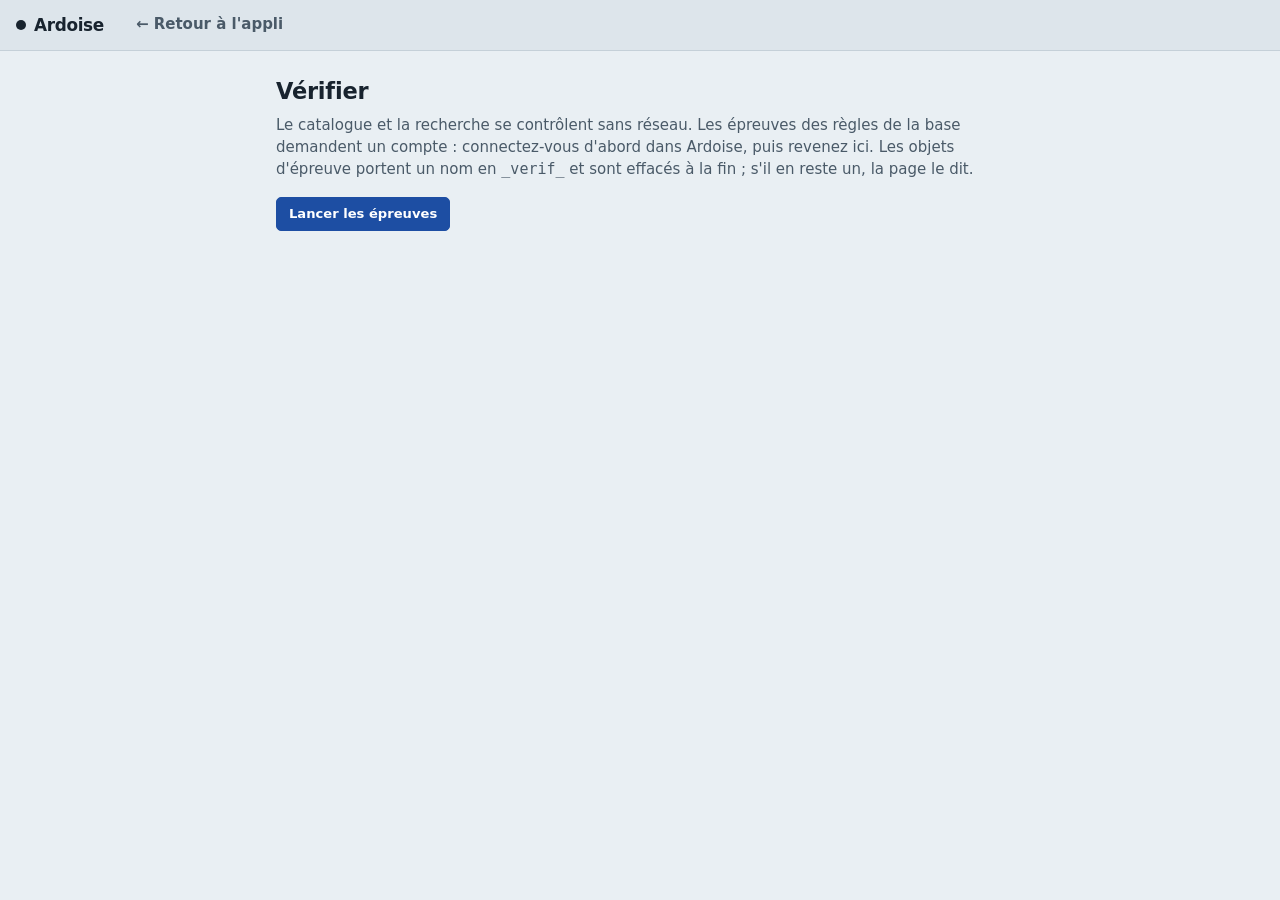
<file: verifier.html>
<!doctype html>
<html lang="fr">
  <head>
    <meta charset="utf-8" />
    <meta name="viewport" content="width=device-width, initial-scale=1" />
    <title>Ardoise — vérifier</title>
    <link rel="stylesheet" href="css/ardoise.css" />
    <script>
      try {
        var t = JSON.parse(localStorage.getItem("ardoise_v1_theme"));
        if (t === "sombre" || t === "clair")
          document.documentElement.setAttribute("data-theme", t === "sombre" ? "dark" : "light");
      } catch (e) {}
    </script>
    <style>
      .verif {
        max-width: 760px;
        margin: 0 auto;
        padding: var(--e5) var(--e4);
      }
      .verif h1 {
        margin-bottom: var(--e2);
      }
      .verif .intro {
        color: var(--ink-soft);
        margin-bottom: var(--e4);
      }
      .verif h2 {
        margin: var(--e5) 0 var(--e2);
        font-size: 1rem;
        text-transform: uppercase;
        letter-spacing: 0.06em;
        color: var(--ink-faint);
      }
      .verif ul {
        list-style: none;
        margin: 0;
        padding: 0;
      }
      .verif li {
        display: flex;
        gap: var(--e3);
        align-items: baseline;
        padding: var(--e2) var(--e3);
        border-bottom: 1px solid var(--rule);
      }
      .verif li small {
        display: block;
        color: var(--ink-soft);
        font-size: 0.85rem;
      }
      .verif .marque {
        font-weight: 700;
        width: 1em;
        flex: none;
      }
      .verif .vert .marque {
        color: var(--ok);
      }
      .verif .rouge .marque {
        color: var(--danger);
      }
      .verif .passe .marque {
        color: var(--ink-faint);
      }
      .verif .rouge strong {
        color: var(--danger);
      }
      .resume {
        font-weight: 600;
        margin: var(--e4) 0;
        padding: var(--e3);
        border-radius: var(--rayon-petit);
        background: var(--surface);
        border: 1px solid var(--rule);
      }
      .resume.vert {
        border-color: var(--ok);
        color: var(--ok);
      }
      .resume.rouge {
        border-color: var(--danger);
        color: var(--danger);
      }
    </style>
  </head>
  <body>
    <header class="barre">
      <a class="titre" href="index.html">Ardoise</a>
      <nav class="modes" aria-label="Écrans"><a href="index.html">← Retour à l'appli</a></nav>
    </header>

    <main class="verif">
      <h1>Vérifier</h1>
      <p class="intro">
        Le catalogue et la recherche se contrôlent sans réseau. Les épreuves des règles de la base
        demandent un compte : connectez-vous d'abord dans Ardoise, puis revenez ici. Les objets
        d'épreuve portent un nom en <code>_verif_</code> et sont effacés à la fin ;
        s'il en reste un, la page le dit.
      </p>
      <p><button id="lancer" type="button" class="primaire">Lancer les épreuves</button></p>
      <p id="resume" class="resume" hidden></p>
      <div id="sortie"></div>
    </main>

    <script type="module">
      import { lancer } from "./js/verifier.js";
      const bouton = document.getElementById("lancer");
      const resume = document.getElementById("resume");
      const sortie = document.getElementById("sortie");
      bouton.addEventListener("click", async () => {
        bouton.disabled = true;
        resume.hidden = false;
        try {
          await lancer(sortie, resume);
        } finally {
          bouton.disabled = false;
        }
      });
    </script>
  </body>
</html>
</file>
<file: css/ardoise.css>
/* ============================================================
   Ardoise — feuille de style.
   De la glace et de la bande : un fond froid, une encre d'ardoise,
   le bleu des lignes pour ce qui se clique, le rouge de la ligne
   centrale pour ce qui détruit. Une seule famille de caractères,
   celle du système, et une mono pour les heures et les durées.
   ============================================================ */

:root {
  --ground: #e9eff3;
  --surface: #f7fafc;
  --panel: #dde5eb;
  --ink: #18232e;
  --ink-soft: #4a5a68;
  --ink-faint: #6e7f8d;
  --rule: #c5d0d8;
  --rule-controle: #7d8c99;
  --accent: #1d4ea3;
  --accent-ink: #143a7a;
  --accent-soft: #dbe6f7;
  --danger: #b3261e;
  --warning: #9a6200;
  --ok: #2e7d4f;
  --ombre: 0 1px 2px rgba(20, 35, 50, 0.08), 0 4px 14px rgba(20, 35, 50, 0.06);

  --sans: system-ui, -apple-system, "Segoe UI", Roboto, "Helvetica Neue", Arial, sans-serif;
  --mono: ui-monospace, "SF Mono", SFMono-Regular, Menlo, Consolas, monospace;

  /* ── L'échelle typographique ──────────────────────────────────
     Six crans, deux graisses. Il y en avait vingt-trois, dont cinq
     dans une bande de douze pour cent (0.85 · 0.88 · 0.9 · 0.92 ·
     0.95rem) : indiscernables à l'œil, mais chacune était une
     décision à reprendre. La hiérarchie se fait ICI, par la taille
     et la graisse — pas par une boîte de plus.

     Deux modes redéfinissent l'escalier plus bas plutôt que
     d'écrire leurs propres tailles : le bord de la glace, qu'on
     lit debout à bout de bras, et la feuille imprimée, qui est du
     papier et non un écran. Un seul vocabulaire, trois densités. */
  --t-titre: 1.5rem;
  --t-section: 1.125rem;
  --t-corps: 1rem;
  --t-second: 0.875rem;
  --t-mention: 0.8125rem;
  --t-micro: 0.75rem;

  --rayon: 8px;
  --rayon-petit: 5px;
  --e1: 4px;
  --e2: 8px;
  --e3: 12px;
  --e4: 16px;
  --e5: 24px;
  --e6: 32px;

  /* ── Cibles tactiles ──────────────────────────────────────────
     Loi : tout contrôle qu'on actionne au doigt fait au moins
     --tap. La dérogation --tap-menu est réservée aux contrôles
     secondaires groupés d'une barre, jamais au bord de la glace. */
  --tap: 44px;
  --tap-menu: 32px;

  /* ── Mouvement ────────────────────────────────────────────────
     prefers-reduced-motion est traité ICI, au niveau des jetons,
     une seule fois. Aucune règle plus bas ne redéclare la requête
     média : elle tomberait en oubli au premier composant ajouté.

     --spring est un vrai ressort, échantillonné sur un
     amortissement réel : il dépasse d'environ dix pour cent,
     revient un peu en dessous, et se pose. C'est ce qui distingue
     un objet qui a un poids d'un objet qui glisse. La courbe de
     Bézier qui précède sert de repli aux navigateurs sans
     linear(). */
  --dur-court: 130ms;
  --dur-base: 240ms;
  --dur-long: 460ms;
  --dur-appui: 200ms;
  /* L'ambiance — une pulsation lente, jamais un clignotement. Elle ne
     porte aucune information : sous mouvement réduit on l'ÉTEINT, on ne
     l'accélère pas. Une durée de 1 ms sur une animation infinie ne
     calme rien, elle affole. */
  --dur-ambiance: 4s;
  --ambiance: 1;
  --sortie: cubic-bezier(0.22, 1, 0.36, 1);
  --entree-sortie: cubic-bezier(0.65, 0, 0.35, 1);
  --spring: cubic-bezier(0.34, 1.56, 0.64, 1);
  --spring: linear(0, 0.084, 0.276, 0.503, 0.714, 0.884, 1.003, 1.073, 1.103,
                   1.105, 1.09, 1.067, 1.043, 1.022, 1.006, 0.996, 0.99, 0.989,
                   0.989, 0.991, 0.994, 0.996, 0.998, 1);

  /* ── Plans, nommés et ordonnés ────────────────────────────────
     Plus aucun z-index en dur ailleurs : on prend une bande. */
  --plan-souleve: 10;
  --plan-collant: 100;
  --plan-voile: 200;
  --plan-modale: 300;
  --plan-toast: 400;

  color-scheme: light;
}

/* Le seul endroit où le mouvement se règle. Les durées tombent à
   1 ms plutôt qu'à 0 : une transition de durée nulle n'émet pas
   d'événement `transitionend`, et le code qui l'attend resterait
   en suspens. */
@media (prefers-reduced-motion: reduce) {
  :root {
    --dur-court: 1ms;
    --dur-base: 1ms;
    --dur-long: 1ms;
    --dur-appui: 1ms;
    --ambiance: 0;
  }
}

/* Trois états, pas deux : le défaut « système » ne pose aucun
   attribut et laisse la requête média décider ; un choix explicite
   gagne dans les deux sens. Les deux listes se modifient ENSEMBLE. */
@media (prefers-color-scheme: dark) {
  :root:not([data-theme="light"]) {
    --ground: #0f171e;
    --surface: #17222c;
    --panel: #0b1218;
    --ink: #dfe8ef;
    --ink-soft: #a3b3c0;
    --ink-faint: #7d8f9e;
    --rule: #26343f;
    --rule-controle: #6b7a87;
    --accent: #7fb0ea;
    --accent-ink: #b3d1f4;
    --accent-soft: #1b2e45;
    --danger: #ef8a83;
    --warning: #e0b04a;
    --ok: #6fc292;
    --ombre: 0 1px 2px rgba(0, 0, 0, 0.4), 0 4px 14px rgba(0, 0, 0, 0.3);
    color-scheme: dark;
  }
}
:root[data-theme="dark"] {
  --ground: #0f171e;
  --surface: #17222c;
  --panel: #0b1218;
  --ink: #dfe8ef;
  --ink-soft: #a3b3c0;
  --ink-faint: #7d8f9e;
  --rule: #26343f;
  --rule-controle: #6b7a87;
  --accent: #7fb0ea;
  --accent-ink: #b3d1f4;
  --accent-soft: #1b2e45;
  --danger: #ef8a83;
  --warning: #e0b04a;
  --ok: #6fc292;
  --ombre: 0 1px 2px rgba(0, 0, 0, 0.4), 0 4px 14px rgba(0, 0, 0, 0.3);
  color-scheme: dark;
}

/* ── Socle ──────────────────────────────────────────────────── */

*,
*::before,
*::after {
  box-sizing: border-box;
}
html {
  font-family: var(--sans);
  font-size: 15px;
  line-height: 1.45;
  -webkit-text-size-adjust: 100%;
}
body {
  margin: 0;
  background: var(--ground);
  color: var(--ink);
  min-height: 100vh;
}
h1,
h2,
h3 {
  margin: 0;
  font-weight: 700;
  letter-spacing: -0.01em;
}
h1 {
  font-size: var(--t-titre);
}
h2 {
  font-size: var(--t-section);
}
h3 {
  font-size: var(--t-corps);
}
a {
  color: var(--accent);
}
p {
  margin: 0 0 var(--e2);
}
small {
  color: var(--ink-faint);
  font-weight: 400;
}
.spacer {
  flex: 1;
}
.mono {
  font-family: var(--mono);
  font-variant-numeric: tabular-nums;
}
.alerte {
  color: var(--danger);
  font-weight: 600;
}
.vide {
  color: var(--ink-soft);
  padding: var(--e5);
  text-align: center;
  border: 1px dashed var(--rule-controle);
  border-radius: var(--rayon);
  margin: var(--e4) 0;
}

/* ── Contrôles ──────────────────────────────────────────────── */

button,
.bouton {
  font: inherit;
  font-size: var(--t-second);
  color: var(--ink);
  background: var(--surface);
  border: 1px solid var(--rule-controle);
  border-radius: var(--rayon-petit);
  padding: 6px 12px;
  min-height: 34px;
  cursor: pointer;
  text-decoration: none;
  display: inline-flex;
  align-items: center;
  gap: var(--e1);
  line-height: 1.2;
}
button,
.bouton {
  transition:
    background var(--dur-court) var(--sortie),
    border-color var(--dur-court) var(--sortie),
    color var(--dur-court) var(--sortie),
    transform var(--dur-appui) var(--spring);
}
button:hover,
.bouton:hover {
  border-color: var(--accent);
  color: var(--accent-ink);
}
/* L'enfoncement sous le doigt : court à l'aller, le ressort fait le
   retour. Un bouton qui ne bouge pas sous la pression n'a pas l'air
   d'un objet. */
button:active:not(:disabled),
.bouton:active {
  transform: scale(0.96);
  transition-duration: var(--dur-court);
}
.bouton.primaire {
  background: var(--accent);
  border-color: var(--accent);
  color: #fff;
  font-weight: 600;
}
.bouton.primaire:hover {
  filter: brightness(1.1);
  color: #fff;
}
button:disabled {
  opacity: 0.45;
  cursor: default;
  border-color: var(--rule);
  color: var(--ink);
}
button.primaire {
  background: var(--accent);
  border-color: var(--accent);
  color: #fff;
  font-weight: 600;
}
button.primaire:hover {
  filter: brightness(1.1);
  color: #fff;
}
button.danger {
  color: var(--danger);
}
button.danger:hover {
  border-color: var(--danger);
  background: color-mix(in srgb, var(--danger) 10%, transparent);
}
button.actif {
  background: var(--accent-soft);
  border-color: var(--accent);
  color: var(--accent-ink);
  font-weight: 600;
}
button:focus-visible,
input:focus-visible,
select:focus-visible,
textarea:focus-visible,
a:focus-visible {
  outline: 2px solid var(--accent);
  outline-offset: 2px;
}

input,
select,
textarea {
  font: inherit;
  color: var(--ink);
  background: var(--surface);
  border: 1px solid var(--rule-controle);
  border-radius: var(--rayon-petit);
  padding: 7px 10px;
  min-height: 34px;
  width: 100%;
}
textarea {
  resize: vertical;
  line-height: 1.45;
}
label {
  display: block;
  font-size: var(--t-second);
  font-weight: 600;
  color: var(--ink-soft);
  margin-bottom: var(--e3);
}
label > input,
label > select,
label > textarea {
  margin-top: var(--e1);
  font-weight: 400;
  font-size: var(--t-second);
  color: var(--ink);
}
label small {
  font-weight: 400;
}

/* ── La barre ───────────────────────────────────────────────── */

.barre {
  position: sticky;
  top: 0;
  z-index: var(--plan-collant);
  display: flex;
  align-items: center;
  gap: var(--e2);
  padding: var(--e2) var(--e4);
  background: var(--panel);
  border-bottom: 1px solid var(--rule);
  flex-wrap: wrap;
}
.barre .titre {
  font-weight: 800;
  font-size: var(--t-section);
  letter-spacing: -0.02em;
  color: var(--ink);
  text-decoration: none;
  margin-right: var(--e3);
}
.barre .titre::before {
  content: "";
  display: inline-block;
  width: 10px;
  height: 10px;
  border-radius: 50%;
  background: var(--ink);
  margin-right: 8px;
  vertical-align: 1px;
}
.modes {
  display: flex;
  gap: var(--e1);
}
.modes a {
  text-decoration: none;
  color: var(--ink-soft);
  padding: 6px 12px;
  border-radius: var(--rayon-petit);
  font-weight: 600;
}
.modes a:hover {
  color: var(--ink);
  background: var(--surface);
}
.modes a.actif {
  color: var(--accent-ink);
  background: var(--accent-soft);
}
.barre button {
  font-size: var(--t-second);
  min-height: var(--tap-menu);
  padding: 4px 10px;
}
/* Le bouton du menu système : un seul caractère, donc une cible carrée
   plutôt qu'un bouton étiré. */
.menu-systeme > summary {
  min-width: var(--tap-menu);
  min-height: var(--tap-menu);
  justify-content: center;
  font-size: var(--t-section);
  line-height: 1;
  padding: 0 10px;
}
.menu-systeme[open] > summary {
  border-color: var(--accent);
  color: var(--accent-ink);
}
.menu-liste hr {
  border: none;
  border-top: 1px solid var(--rule);
  margin: var(--e1) 0;
}
.menu-liste button.danger {
  color: var(--danger);
}
.menu-liste button.danger:hover {
  background: var(--danger);
  color: #fff;
}
@media (max-width: 640px) {
  /* Au bord de la glace, tout ce qui se tape avec un gant fait --tap. */
  .menu-liste button,
  .menu-systeme > summary {
    min-height: var(--tap);
  }
}

/* ── Le mot de l'appli ────────────────────────────────────────
   En bas à gauche et non au centre : au centre, il recouvrait le
   premier bloc du déroulé juste après « Proposer un déroulé » —
   il masquait précisément ce qu'il annonçait. Il porte au besoin
   un bouton « Annuler », qui remplace les confirmations
   bloquantes : on agit, puis on se ravise. */
#statut {
  position: fixed;
  left: var(--e4);
  bottom: var(--e4);
  display: flex;
  align-items: center;
  gap: var(--e3);
  background: var(--ink);
  color: var(--ground);
  padding: var(--e2) var(--e3) var(--e2) var(--e4);
  border-radius: var(--rayon);
  box-shadow: var(--ombre);
  z-index: var(--plan-toast);
  margin: 0;
  max-width: min(92vw, 520px);
  animation: toast-entre var(--dur-base) var(--spring);
}
#statut[hidden] {
  display: none;
}
#statut .annuler {
  flex: none;
  background: transparent;
  color: var(--ground);
  border-color: currentColor;
  font-weight: 600;
  min-height: var(--tap-menu);
}
#statut .annuler:hover {
  background: var(--ground);
  color: var(--ink);
  border-color: var(--ground);
}
@keyframes toast-entre {
  from {
    opacity: 0;
    transform: translateY(12px);
  }
}
@media (max-width: 640px) {
  #statut {
    left: var(--e2);
    right: var(--e2);
    bottom: var(--e2);
    max-width: none;
  }
  #statut .annuler {
    min-height: var(--tap);
  }
}

/* ── La transition de vue ─────────────────────────────────────
   Les écrans se rendent par innerHTML : sans cela, chaque rendu
   est une coupure sèche. startViewTransition() enveloppe le rendu
   existant et fait le fondu ; les navigateurs qui ne la
   connaissent pas ignorent ces règles et retrouvent exactement le
   comportement d'avant. */
@view-transition {
  navigation: auto;
}
::view-transition-old(root),
::view-transition-new(root) {
  animation-duration: var(--dur-base);
  animation-timing-function: var(--sortie);
}

/* ── Les écrans ─────────────────────────────────────────────── */

main {
  max-width: 1280px;
  margin: 0 auto;
  padding: var(--e4);
}
.entete {
  display: flex;
  align-items: center;
  gap: var(--e2);
  flex-wrap: wrap;
  margin-bottom: var(--e4);
}
.entete .compte {
  font-size: var(--t-second);
  font-weight: 600;
  color: var(--ink-faint);
  background: var(--panel);
  border-radius: 999px;
  padding: 2px 9px;
  vertical-align: middle;
}
.entete .retour {
  text-decoration: none;
  font-weight: 600;
}
/* Le seul retour que donne l'auto-enregistrement. Il était en gris
   clair, collé au lien de retour : le seul signe que le travail est à
   l'abri était le moins visible de l'écran. Il porte maintenant une
   pastille, verte au repos, ambre pendant la frappe. */
.entete .etat {
  display: inline-flex;
  align-items: center;
  gap: 6px;
  color: var(--ink-soft);
  font-size: var(--t-second);
  margin-right: var(--e2);
  transition: color var(--dur-court) var(--sortie);
}
.entete .etat::before {
  content: "";
  width: 7px;
  height: 7px;
  border-radius: 50%;
  background: var(--ok);
  transition:
    background var(--dur-court) var(--sortie),
    transform var(--dur-base) var(--spring);
}
.entete .etat.touche {
  color: var(--warning);
}
.entete .etat.touche::before {
  background: var(--warning);
  transform: scale(1.35);
}

/* Le titre de la séance est le titre de l'écran : il se lit d'abord,
   et ne se présente comme un champ qu'au moment où on y touche. */
/* Le champ de titre d'une séance ou d'un exercice. Il s'appelait
   « .nom » tout court : une classe d'un mot, sans portée, qui
   attrapait au passage n'importe quel <span class="nom"> ailleurs
   dans l'appli. */
.titre-champ {
  font-size: var(--t-titre);
  font-weight: 700;
  border: none;
  border-bottom: 2px solid transparent;
  border-radius: 0;
  background: transparent;
  padding: var(--e1) 0;
  margin-bottom: var(--e2);
  letter-spacing: -0.01em;
}
.titre-champ:hover {
  border-bottom-color: var(--rule);
}
.titre-champ:focus {
  border-bottom-color: var(--accent);
}

/* Filtres */
.filtres {
  display: flex;
  gap: var(--e2);
  flex-wrap: wrap;
  align-items: center;
  margin-bottom: var(--e4);
}
.filtres input[type="search"] {
  flex: 1 1 200px;
  max-width: 360px;
}
/* ── Les deux marqueurs ───────────────────────────────────────
   Il y en avait six : .chip coloré, .etiquette encadrée, .indice,
   .marqueur, .compte en pastille, .note-*. Six traitements pour
   six métiers, et jusqu'à huit sur une seule carte de séance.
   Il en reste deux. */

/* LA PASTILLE — le seul élément coloré de l'interface. Un carré de
   couleur et un mot : la couleur suffit à distinguer, le mot suffit
   à nommer. Plus de fond teinté ni de bordure, qui fabriquaient un
   objet là où il n'y a qu'une étiquette. */
/* Le sur-titre d'un petit bloc de texte. Il était redéclaré à
   l'identique sous .fiche-technique, .cycle-corps et .fiche-texte, et
   n'existait nulle part ailleurs : la quatrième fois, on l'oubliait. */
.mini-titre {
  font-size: var(--t-micro);
  font-weight: 600;
  text-transform: uppercase;
  letter-spacing: 0.06em;
  color: var(--ink-faint);
  margin: 0 0 2px;
}

.pastille {
  --c: #5a6b7a;
  display: inline-flex;
  align-items: center;
  gap: 5px;
  font-size: var(--t-mention);
  line-height: 1.2;
  color: var(--ink-soft);
  white-space: nowrap;
}
.pastille::before {
  content: "";
  flex: none;
  width: 7px;
  height: 7px;
  border-radius: 2px;
  background: var(--c);
}

/* Une pastille qu'on coche : le choix des catégories d'un cycle.
   C'est le seul endroit où la pastille est un contrôle. */
.pastilles {
  display: flex;
  gap: var(--e1) var(--e3);
  flex-wrap: wrap;
}
label.pastille-case {
  cursor: pointer;
  gap: var(--e2);
  color: var(--ink-faint);
  padding: 4px 0;
}
label.pastille-case input {
  width: 14px;
  height: 14px;
  min-height: 0;
  margin: 0;
  accent-color: var(--c);
}
label.pastille-case.actif {
  color: var(--ink);
  font-weight: 600;
}

/* LA MENTION — un état se lit, il ne se décore pas.
   Le TON ne sert qu'à ce qui appelle un geste. Une mention qui ne
   demande rien reste grise : c'est ce silence qui rend lisibles les
   deux ou trois qui parlent. */
.mention {
  font-size: var(--t-mention);
  color: var(--ink-faint);
  white-space: nowrap;
}
.mention.attire {
  color: var(--accent);
}
.mention.alerte {
  color: var(--danger);
}
.mention.tiede {
  color: var(--warning);
}
.mention.bien {
  color: var(--ok);
}
/* Une mention peut porter une phrase : elle cesse alors d'être un
   marqueur et doit pouvoir revenir à la ligne. */
.mention.longue {
  white-space: normal;
}
/* Le point médian qui sépare deux mentions. Il appartient à la
   ponctuation, pas au contenu : il se tait pour les lecteurs
   d'écran et ne se sélectionne pas. */
.sep {
  color: var(--rule-controle);
  padding: 0 0.4em;
  user-select: none;
}

/* ── Les filtres, en mots ─────────────────────────────────────
   C'étaient neuf pastilles colorées. La couleur d'une catégorie dit
   « cet exercice est un exercice de tir » ; elle n'a rien à dire sur
   le meuble qui sert à filtrer. La couleur reste à l'exercice. */
.filtres .jeu {
  display: flex;
  gap: var(--e1) var(--e3);
  flex-wrap: wrap;
  align-items: baseline;
}
.filtres .jeu button {
  padding: 4px 0;
  font-size: var(--t-second);
  color: var(--ink-faint);
  background: none;
  border: none;
  min-height: 0;
  border-radius: 0;
  box-shadow: inset 0 -2px 0 transparent;
  transition: color var(--dur-court) var(--sortie), box-shadow var(--dur-court) var(--sortie);
}
.filtres .jeu button:hover {
  color: var(--ink);
}
.filtres .jeu button.actif {
  color: var(--ink);
  font-weight: 600;
  box-shadow: inset 0 -2px 0 var(--ink);
}

/* Les cartes : plus une seule liste n'en pose. Séances et groupes
   sont des colonnes, la bibliothèque est une planche-contact. */
/* Cent soixante-sept patinoires en SVG dans une grille : le navigateur
   n'a aucune raison de calculer et de peindre celles qui sont hors de
   l'écran.

   Le saut se pose sur la VIGNETTE et non sur la carte entière. Sur la
   carte, la hauteur annoncée devrait deviner celle du texte, qui varie
   d'un exercice à l'autre : chaque carte qui entre dans le champ
   corrigeait alors sa hauteur, et la page sautait sous le pouce. La
   vignette, elle, a le format de la patinoire : sa hauteur se déduit de
   la largeur de colonne, donc rien ne bouge. Et c'est là qu'est tout le
   coût — le texte ne coûte rien. */
.vignette {
  content-visibility: auto;
}
/* Le format vient de la patinoire : 600 × 300 pour la glace entière,
   310 × 300 pour la demie. La hauteur se déduit donc de la largeur de
   colonne, sans avoir à rendre le schéma. */
.vignette-entiere {
  aspect-ratio: 600 / 300;
}
.vignette-moitie {
  aspect-ratio: 310 / 300;
}
.vignette {
  background: #f6fafc;
  border-bottom: 1px solid var(--rule);
  padding: var(--e2);
}
.vignette svg {
  width: 100%;
  height: auto;
  display: block;
}

/* ── La patinoire ───────────────────────────────────────────── */

svg.patinoire {
  width: 100%;
  height: auto;
  display: block;
  font-family: var(--sans);
}
svg.patinoire .halo {
  display: none;
}
svg.patinoire .obj.sel .halo {
  display: block;
}
svg.patinoire.interactive {
  touch-action: none;
  user-select: none;
  -webkit-user-select: none;
  cursor: crosshair;
}
svg.patinoire.interactive[data-outil="sel"] {
  cursor: default;
}
svg.patinoire.interactive[data-outil="sel"] .obj {
  cursor: grab;
}
svg.patinoire.interactive:not([data-outil="sel"]) .obj {
  pointer-events: none;
}

/* ── L'éditeur ──────────────────────────────────────────────── */

.editeur {
  display: flex;
  flex-direction: column;
  gap: var(--e2);
}
.editeur .outils,
.editeur .props {
  display: flex;
  flex-wrap: wrap;
  gap: var(--e2);
  align-items: center;
  min-width: 0;
}
.editeur,
.fiche-schema {
  min-width: 0;
  max-width: 100%;
}
.editeur .groupe {
  display: flex;
  flex-wrap: wrap;
  gap: 2px;
  background: var(--panel);
  padding: 2px;
  border-radius: var(--rayon-petit);
  max-width: 100%;
  min-width: 0;
}
.editeur .groupe button {
  border-color: transparent;
  background: transparent;
  min-height: 30px;
  padding: 4px 9px;
  font-size: var(--t-second);
}
.editeur .groupe button:hover {
  background: var(--surface);
}
.editeur .groupe button.actif {
  background: var(--surface);
  border-color: var(--accent);
  box-shadow: 0 0 0 1px var(--accent);
}
.editeur button.glyphe {
  font-weight: 800;
  min-width: 34px;
  justify-content: center;
}
.editeur .icone-trait {
  width: 48px;
  height: 15px;
  display: block;
  background: #f6fafc;
  border-radius: 3px;
}
.legende {
  position: relative;
}
.legende-fermer {
  position: absolute;
  top: var(--e2);
  right: var(--e2);
  min-height: 28px;
  min-width: 28px;
  padding: 0;
  justify-content: center;
  font-size: var(--t-section);
  line-height: 1;
}
.legende {
  display: grid;
  grid-template-columns: repeat(auto-fit, minmax(220px, 1fr));
  gap: var(--e3) var(--e5);
  background: var(--surface);
  border: 1px solid var(--rule);
  border-radius: var(--rayon);
  padding: var(--e3) var(--e5) var(--e3) var(--e4);
  font-size: var(--t-second);
  max-width: 100%;
  min-width: 0;
  overflow: hidden;
  box-sizing: border-box;
}
/* `hidden` doit gagner contre la grille ci-dessus, sinon rien ne se masque */
.legende[hidden] {
  display: none !important;
}
.legende-col {
  min-width: 0;
}
.legende li span {
  min-width: 0;
  overflow-wrap: anywhere;
}
.legende h4 {
  margin: 0 0 var(--e1);
  font-size: var(--t-micro);
  text-transform: uppercase;
  letter-spacing: 0.05em;
  color: var(--ink-faint);
}
.legende ul {
  list-style: none;
  margin: 0;
  padding: 0;
}
.legende li {
  display: flex;
  align-items: center;
  gap: var(--e2);
  padding: 2px 0;
}
.legende-svg {
  flex: none;
  background: #f6fafc;
  border-radius: 3px;
}
.legende-source {
  grid-column: 1 / -1;
  color: var(--ink-faint);
  font-size: var(--t-mention);
  margin: 0;
}
.editeur .vue {
  width: auto;
  min-height: 34px;
  padding: 5px 8px;
  font-size: var(--t-second);
}
.couleurs .couleur {
  width: 26px;
  height: 26px;
  min-height: 0;
  min-width: 0;
  padding: 0;
  border-radius: 50%;
  background: var(--c) !important;
  border: 2px solid transparent;
  box-shadow: inset 0 0 0 2px var(--panel);
}
.couleurs .couleur.actif {
  border-color: var(--ink);
  box-shadow: inset 0 0 0 2px var(--surface);
}
.editeur .props[hidden] {
  display: none;
}
.editeur .props {
  background: var(--accent-soft);
  border-radius: var(--rayon-petit);
  padding: var(--e2) var(--e3);
  font-size: var(--t-second);
}
.editeur .props label {
  display: inline-flex;
  align-items: center;
  gap: var(--e2);
  margin: 0;
}
.editeur .props input,
.editeur .props select {
  width: auto;
  min-height: 30px;
  padding: 4px 8px;
}
.editeur .props input[name="texte"] {
  width: 240px;
}
.editeur .props input[name="label"] {
  width: 70px;
}
.editeur .prop-nom {
  font-weight: 700;
  color: var(--accent-ink);
}
.editeur .cadre {
  background: var(--panel);
  border: 1px solid var(--rule);
  border-radius: var(--rayon);
  padding: var(--e2);
}
.editeur .aide {
  color: var(--ink-faint);
  font-size: var(--t-mention);
  margin: 0;
}

/* ── La fiche ───────────────────────────────────────────────── */

.fiche-corps {
  display: grid;
  grid-template-columns: minmax(0, 3fr) minmax(280px, 2fr);
  gap: var(--e5);
  align-items: start;
}
.fiche-form .rangee {
  display: grid;
  grid-template-columns: 1.4fr 1fr 0.8fr;
  gap: var(--e3);
}
@media (max-width: 960px) {
  .fiche-corps {
    grid-template-columns: 1fr;
  }
}

/* ── La séance ──────────────────────────────────────────────── */

.seance-champs {
  display: grid;
  grid-template-columns: repeat(5, minmax(0, 1fr));
  gap: var(--e3);
  margin-bottom: var(--e2);
}
.seance-champs .large {
  grid-column: 1 / -1;
}
/* ── L'ÉTABLI ────────────────────────────────────────────────
   Le déroulé et la bibliothèque, côte à côte. La colonne n'est pas
   « un meuble parce que les SaaS en ont un » : c'est la palette d'un
   établi. La remplacer par une recherche au point d'insertion
   retirerait la possibilité de PARCOURIR — on ne choisirait plus que
   ce qu'on sait déjà nommer, et un coach qui prépare cherche
   justement ce à quoi il n'a pas pensé. */
.etabli {
  display: grid;
  grid-template-columns: minmax(0, 1fr) 320px;
  gap: var(--e5);
  align-items: start;
}
.deroule-entete {
  display: flex;
  align-items: baseline;
  gap: var(--e3);
  flex-wrap: wrap;
  padding-bottom: var(--e2);
  border-bottom: 1px solid var(--rule);
  margin-bottom: var(--e2);
}
.deroule-entete .total {
  color: var(--ink-faint);
  font-family: var(--mono);
  font-size: var(--t-mention);
}
.deroule-entete .total b {
  color: var(--ink);
  font-weight: 600;
}
.deroule-entete .total.alerte,
.deroule-entete .total.alerte b {
  color: var(--danger);
}

/* ── La frise ────────────────────────────────────────────────
   Elle dit les PROPORTIONS et la limite de glace. Le trait de
   couleur en marge d'un bloc dit la SUITE des catégories. Les deux
   ne font pas le même métier : aucun arrangement typographique ne
   remplace une barre proportionnelle, et la légende chiffre enfin ce
   que la barre montrait sans le dire. */
.frise-boite {
  position: relative;
  margin: var(--e2) 0 var(--e4);
}
.frise {
  display: flex;
  height: 10px;
  border-radius: 999px;
  overflow: hidden;
  background: var(--panel);
}
.frise i {
  display: block;
  height: 100%;
  border-right: 1px solid var(--ground);
  transition: filter var(--dur-court) var(--sortie);
}
.frise i:hover {
  filter: brightness(1.18);
}
.frise-boite .limite {
  position: absolute;
  top: -4px;
  height: 18px;
  width: 2px;
  border-radius: 2px;
  background: var(--danger);
}
.frise-legende {
  display: flex;
  gap: var(--e2) var(--e4);
  flex-wrap: wrap;
  margin-top: var(--e2);
}

/* ── Le déroulé, en document ─────────────────────────────────
   C'était une grille de six colonnes — poignée, heure, titre,
   [durée] min, note, quatre boutons — et chaque rangée portait fond,
   bordure et rayon : neuf boîtes empilées pour ce qui est un
   document avec un axe de temps. L'heure passe en marge, en chasse
   fixe ; le titre est du corps de texte ; la note se pose dessous et
   ne montre son champ qu'au toucher ; la couleur de catégorie
   devient un trait de marge, qui rejoue la frise verticalement. */
.blocs {
  list-style: none;
  margin: 0 0 var(--e3);
  padding: 0;
}
.blocs .bloc {
  position: relative;
  display: grid;
  grid-template-columns: 18px 4.25rem minmax(0, 1fr) 5.25rem auto;
  gap: var(--e2) var(--e3);
  align-items: baseline;
  padding: var(--e3) 0 var(--e3) var(--e3);
  border-radius: var(--rayon-petit);
}
.blocs .bloc::before {
  content: "";
  position: absolute;
  left: 0;
  top: 8px;
  bottom: 8px;
  width: 3px;
  border-radius: 3px;
  background: var(--c, var(--rule));
}
.blocs .bloc:hover {
  background: var(--surface);
}
.blocs .bloc-libre .bloc-titre {
  font-style: italic;
  color: var(--ink-soft);
}
.blocs .poignee {
  border: none;
  background: transparent;
  color: var(--ink-faint);
  padding: 0;
  min-height: 24px;
  min-width: 18px;
  justify-content: center;
  cursor: grab;
  touch-action: none;
  font-size: var(--t-mention);
  letter-spacing: -2px;
  user-select: none;
  align-self: center;
}
.blocs .poignee:hover {
  color: var(--accent);
}
.blocs .bloc.en-glisse {
  background: var(--accent-soft);
  cursor: grabbing;
}
.blocs .bloc.en-glisse .poignee {
  cursor: grabbing;
}
.blocs .heure {
  font-family: var(--mono);
  font-size: var(--t-mention);
  font-weight: 600;
  color: var(--ink-faint);
  font-variant-numeric: tabular-nums;
}
.blocs .bloc-titre {
  min-width: 0;
  font-size: var(--t-corps);
  line-height: 1.4;
}
.blocs .bloc-titre a {
  text-decoration: none;
  color: var(--ink);
}
.blocs .bloc-titre a:hover {
  color: var(--accent);
  text-decoration: underline;
  text-underline-offset: 3px;
}
/* La note est du texte tant qu'on n'y touche pas : le champ
   n'apparaît qu'au survol et au focus. Une séance de neuf blocs
   affichait neuf cadres gris portant « Consigne, variante,
   remarque… » — neuf invitations à remplir un formulaire. */
.blocs .note {
  display: block;
  width: 100%;
  margin-top: 2px;
  padding: 2px 4px;
  min-height: 0;
  font-size: var(--t-second);
  color: var(--ink-soft);
  background: transparent;
  border: 1px solid transparent;
  border-radius: var(--rayon-petit);
  transition: border-color var(--dur-court) var(--sortie), background var(--dur-court) var(--sortie);
}
.blocs .bloc:hover .note,
.blocs .note:focus {
  border-color: var(--rule);
  background: var(--ground);
}
.blocs .note:placeholder-shown:not(:focus) {
  color: var(--ink-faint);
  opacity: 0;
}
.blocs .bloc:hover .note:placeholder-shown,
.blocs .note:focus {
  opacity: 1;
}
.blocs .titre-libre {
  font-weight: 600;
  background: transparent;
  border-color: transparent;
  padding: 2px 4px;
  min-height: 0;
}
.blocs .titre-libre:hover,
.blocs .titre-libre:focus {
  border-color: var(--rule);
  background: var(--ground);
}
.blocs .duree {
  display: inline-flex;
  align-items: baseline;
  gap: 3px;
  margin: 0;
  justify-content: flex-end;
  font-weight: 400;
  color: var(--ink-faint);
  font-size: var(--t-mention);
  font-family: var(--mono);
}
.blocs .duree input {
  /* Les flèches d'un champ nombre sont du bruit dans un document, et
     elles mangeaient le second chiffre : « 10 » s'affichait « 1 ». */
  appearance: textfield;
  -moz-appearance: textfield;
  width: 3rem;
  padding: 2px 4px;
  min-height: 0;
  text-align: right;
  font-family: var(--mono);
  font-size: var(--t-mention);
  font-weight: 600;
  color: var(--ink-soft);
  background: transparent;
  border-color: transparent;
}
.blocs .duree input::-webkit-outer-spin-button,
.blocs .duree input::-webkit-inner-spin-button {
  -webkit-appearance: none;
  margin: 0;
}
.blocs .duree input:hover,
.blocs .duree input:focus {
  border-color: var(--rule);
  background: var(--ground);
}
/* Les commandes sont VISIBLES, seulement discrètes. Un contrôle qui
   n'apparaît qu'au survol n'existe pas au doigt, et le doigt est
   l'appareil du bord de la glace. */
.blocs .bloc-actions {
  display: inline-flex;
  gap: 1px;
  align-self: center;
}
.blocs .bloc-actions button {
  min-height: 26px;
  min-width: 26px;
  padding: 2px 6px;
  font-size: var(--t-mention);
  color: var(--ink-faint);
  background: none;
  border: none;
  border-radius: var(--rayon-petit);
  justify-content: center;
}
.blocs .bloc-actions button:hover:not(:disabled) {
  background: var(--panel);
  color: var(--ink);
}
.blocs .bloc-actions button.danger:hover {
  color: var(--danger);
}
.blocs .bloc-actions .voir[aria-expanded="true"] {
  color: var(--accent-ink);
  background: var(--accent-soft);
}

/* Vérifier un exercice sans quitter le déroulé. Sinon il faut ouvrir
   la fiche — et perdre l'écran, la frise et la colonne — ou passer
   par l'aperçu de la bibliothèque, qui ne parle que de ce qui n'est
   pas encore ajouté. */
.blocs .bloc-apercu {
  display: grid;
  grid-template-columns: minmax(180px, 280px) minmax(0, 1fr);
  gap: var(--e4);
  margin: 0 0 var(--e3) var(--e3);
  padding: var(--e3);
  background: var(--surface);
  border-left: 3px solid var(--c, var(--rule));
  border-radius: 0 var(--rayon) var(--rayon) 0;
}
.blocs .bloc-apercu .vue {
  background: #f6fafc;
  border-radius: var(--rayon-petit);
  overflow: hidden;
}
.blocs .bloc-apercu .dit {
  min-width: 0;
  font-size: var(--t-second);
}
.blocs .bloc-apercu ul {
  margin: 0 0 var(--e3);
  padding-left: 1.1em;
}
.blocs .bloc-apercu li {
  line-height: 1.45;
}
.blocs .bloc-apercu p {
  margin-bottom: var(--e3);
}
.blocs .bloc-apercu .liens {
  display: flex;
  gap: var(--e2) var(--e4);
  flex-wrap: wrap;
  margin: 0;
}

/* Le point d'insertion : discret tant qu'on ne survole pas le
   déroulé, net dès qu'on y est, et nommé quand il est posé. */
.blocs .entre {
  height: 0;
  overflow: visible;
}
.blocs .entre button {
  display: block;
  width: 100%;
  margin-left: var(--e3);
  padding: 1px 0;
  border: none;
  background: none;
  text-align: left;
  min-height: 0;
  font-size: var(--t-micro);
  color: var(--ink-faint);
  opacity: 0;
  transition: opacity var(--dur-court) var(--sortie);
}
.blocs:hover .entre button {
  opacity: 0.6;
}
.blocs .entre button:hover,
.blocs .entre button:focus-visible {
  opacity: 1;
  color: var(--accent);
}
.blocs .entre.vise {
  height: auto;
}
.blocs .entre.vise button {
  opacity: 1;
  color: var(--accent);
  font-weight: 600;
}
@media (hover: none) {
  .blocs .entre {
    height: auto;
  }
  .blocs .entre button {
    opacity: 0.7;
    min-height: var(--tap-menu);
  }
  .blocs .note {
    opacity: 1;
    border-color: var(--rule);
  }
}

.ajouts {
  display: flex;
  gap: var(--e2);
  flex-wrap: wrap;
  margin-bottom: var(--e4);
}

/* ── La colonne bibliothèque ─────────────────────────────────
   Elle cesse d'être une carte posée à côté du travail pour devenir
   une colonne du même document : un filet, pas une boîte. */
.bibli {
  position: sticky;
  top: var(--e3);
  border-left: 1px solid var(--rule);
  padding-left: var(--e4);
}
.bibli > summary {
  display: flex;
  align-items: baseline;
  gap: var(--e2);
  flex-wrap: wrap;
  list-style: none;
  cursor: pointer;
  margin-bottom: var(--e3);
}
.bibli > summary::-webkit-details-marker {
  display: none;
}
.bibli .bibli-nom {
  font-size: var(--t-second);
  font-weight: 600;
  letter-spacing: 0.04em;
  text-transform: uppercase;
  color: var(--ink-faint);
}
.bibli .ou {
  font-size: var(--t-mention);
  color: var(--accent);
}
.bibli .fleche {
  margin-left: auto;
  color: var(--ink-faint);
  font-size: var(--t-mention);
  display: none;
}
.bibli .filtres {
  margin-bottom: var(--e2);
  padding-bottom: var(--e2);
  border-bottom: 1px solid var(--rule);
}
.bibli .filtres input[type="search"] {
  max-width: none;
  flex-basis: 100%;
  background: transparent;
  border-color: transparent;
  border-bottom: 1px solid var(--rule);
  border-radius: 0;
  padding-left: 0;
}
.bibli .filtres input[type="search"]:focus {
  border-bottom-color: var(--accent);
}
.bibli [data-bibli-liste] {
  max-height: 56vh;
  overflow: auto;
}

/* On reconnaît un exercice à son dessin avant de lire son nom : les
   cent soixante-sept schémas sont l'actif le plus singulier
   d'Ardoise, et la colonne n'en montrait aucun. */
.bibli-liste {
  list-style: none;
  margin: 0;
  padding: 0;
}
.bibli-liste li {
  display: grid;
  grid-template-columns: 70px minmax(0, 1fr) 24px;
  gap: var(--e2);
  align-items: center;
  padding: var(--e2) 0;
  border-top: 1px solid var(--rule);
}
.bibli-liste li:first-child {
  border-top: none;
}
.bibli-liste li:hover {
  background: var(--surface);
}
.bibli-liste .bibli-vue {
  padding: 0;
  border: none;
  background: #f6fafc;
  border-radius: 3px;
  overflow: hidden;
  min-height: 0;
  display: block;
}
.bibli-liste .bibli-vue .vignette {
  border: none;
}
.bibli-liste .bibli-titre {
  min-width: 0;
  display: flex;
  flex-direction: column;
  gap: 2px;
  border: none;
  background: transparent;
  padding: 2px 4px;
  margin-left: -4px;
  text-align: left;
  align-items: flex-start;
  min-height: 0;
  border-radius: var(--rayon-petit);
}
.bibli-liste .bibli-titre .nom {
  font-size: var(--t-second);
  line-height: 1.3;
}
.bibli-liste .bibli-titre:hover .nom {
  color: var(--accent);
}
.bibli-liste .meta {
  display: flex;
  align-items: baseline;
  flex-wrap: wrap;
}
.bibli-reste {
  margin: var(--e2) 0 0;
  padding-top: var(--e2);
  border-top: 1px solid var(--rule);
  font-size: var(--t-mention);
  color: var(--ink-faint);
}
.bibli-liste .ajouter {
  min-width: 24px;
  min-height: 24px;
  padding: 0;
  border: none;
  background: none;
  justify-content: center;
  font-size: var(--t-section);
  color: var(--ink-faint);
}
.bibli-liste .ajouter:hover {
  color: var(--accent);
  background: var(--accent-soft);
  border-radius: var(--rayon-petit);
}
@media (hover: none) {
  .bibli-liste .ajouter {
    min-width: var(--tap-menu);
    min-height: var(--tap-menu);
  }
}

.dialogue-apercu {
  width: min(94vw, 760px);
}
.apercu-entete h2 {
  margin-bottom: var(--e1);
}
.apercu-entete .meta {
  display: flex;
  gap: var(--e2);
  align-items: center;
  color: var(--ink-faint);
  font-size: var(--t-second);
}
.apercu-corps {
  display: grid;
  grid-template-columns: minmax(0, 1fr) minmax(0, 1fr);
  gap: var(--e4);
  margin: var(--e3) 0 var(--e4);
  max-height: 60vh;
  overflow: auto;
}
.apercu-corps .vignette {
  border: 1px solid var(--rule);
  border-radius: var(--rayon-petit);
  align-self: start;
}
.apercu-texte {
  font-size: var(--t-second);
}
.apercu-texte .objectif {
  font-style: italic;
  color: var(--ink-soft);
}
.apercu-texte ul {
  padding-left: 1.2em;
  margin: 0 0 var(--e2);
}
.apercu-texte .materiel {
  color: var(--ink-soft);
  font-size: var(--t-second);
}
@media (max-width: 640px) {
  .apercu-corps {
    grid-template-columns: 1fr;
  }
}
/* Sous 980 px, la colonne ne tombe plus SOUS le déroulé — c'est-à-dire
   hors de portée exactement quand l'écran est petit. Elle devient un
   panneau posé en bas, replié, qu'on appelle d'un doigt. Le <details>
   est ouvert ou fermé par seance.js selon la largeur. */
@media (max-width: 980px) {
  .etabli {
    grid-template-columns: 1fr;
  }
  .bibli {
    position: fixed;
    inset: auto 0 0 0;
    z-index: var(--plan-collant);
    max-height: 76vh;
    overflow: auto;
    padding: 0 var(--e4) var(--e4);
    border: 1px solid var(--rule);
    border-radius: var(--rayon) var(--rayon) 0 0;
    background: var(--surface);
    box-shadow: 0 -8px 30px rgba(10, 20, 30, 0.18);
  }
  .bibli > summary {
    position: sticky;
    top: 0;
    z-index: 1;
    margin: 0 calc(-1 * var(--e4));
    padding: 0 var(--e4);
    min-height: var(--tap);
    align-items: center;
    align-content: center;
    background: var(--surface);
    border-bottom: 1px solid var(--rule);
  }
  .bibli:not([open]) > summary {
    border-bottom: none;
  }
  .bibli .fleche {
    display: inline;
  }
  .bibli [data-bibli-liste] {
    max-height: none;
  }
  /* la place du panneau replié, pour que le bas du déroulé reste
     atteignable */
  .ecran-seance {
    padding-bottom: calc(var(--tap) + var(--e5));
  }
  .seance-champs {
    grid-template-columns: repeat(2, minmax(0, 1fr));
  }
}
@media (max-width: 640px) {
  .blocs .bloc {
    grid-template-columns: 18px 4.25rem minmax(0, 1fr) auto;
  }
  /* Le titre prend toute la ligne : sinon la colonne des commandes,
     bien que vide sur la première rangée, réserve sa largeur et le
     titre se replie sur quatre lignes. */
  .blocs .bloc-titre {
    grid-column: 3 / -1;
  }
  .blocs .duree {
    grid-column: 3 / 4;
    grid-row: 2;
    justify-content: flex-start;
  }
  .blocs .bloc-actions {
    grid-column: 4 / 5;
    grid-row: 2;
  }
  .blocs .bloc-actions button {
    min-height: var(--tap-menu);
    min-width: var(--tap-menu);
  }
  .blocs .bloc-apercu {
    grid-template-columns: 1fr;
  }
}

/* ── La recherche ────────────────────────────────────────────
   On atteint une chose en disant son nom, plutôt qu'en naviguant
   jusqu'à elle. Et le résultat porte des ACTIONS : « ajouter au
   déroulé du 30 sept. » est ce qu'on veut faire neuf fois sur dix
   quand on cherche un exercice. */

.barre .cherche {
  display: inline-flex;
  align-items: center;
  gap: var(--e3);
  min-width: 190px;
  padding: 5px var(--e3);
  border: 1px solid var(--rule);
  border-radius: 999px;
  background: transparent;
  color: var(--ink-faint);
  font-size: var(--t-mention);
  min-height: var(--tap-menu);
}
.barre .cherche:hover {
  border-color: var(--rule-controle);
  color: var(--ink-soft);
}
.barre .cherche kbd {
  margin-left: auto;
  font-family: var(--mono);
  font-size: var(--t-micro);
  color: var(--ink-faint);
}
@media (max-width: 640px) {
  .barre .cherche {
    min-width: 0;
  }
  .barre .cherche span,
  .barre .cherche kbd {
    display: none;
  }
  .barre .cherche::before {
    content: "⌕";
    font-size: var(--t-section);
  }
}

.palette {
  width: min(94vw, 560px);
  max-height: min(70vh, 640px);
  margin-top: 12vh;
  padding: 0;
  display: flex;
  flex-direction: column;
  border: 1px solid var(--rule);
  border-radius: var(--rayon);
  background: var(--surface);
  color: var(--ink);
  box-shadow: 0 20px 60px rgba(10, 20, 30, 0.28);
  overflow: hidden;
}
.palette::backdrop {
  background: rgba(12, 20, 28, 0.45);
}
.palette-saisie {
  display: flex;
  align-items: center;
  gap: var(--e3);
  padding: var(--e3) var(--e4);
  border-bottom: 1px solid var(--rule);
}
.palette-saisie input {
  flex: 1;
  min-width: 0;
  background: transparent;
  border: none;
  border-radius: 0;
  padding: 0;
  font-size: var(--t-section);
}
.palette-saisie input:focus {
  outline: none;
}
.palette-corps {
  flex: 1;
  overflow: auto;
  padding-bottom: var(--e2);
}
.palette-groupe {
  margin: var(--e3) 0 2px;
  padding: 0 var(--e4);
  font-family: var(--mono);
  font-size: var(--t-micro);
  font-weight: 600;
  letter-spacing: 0.07em;
  text-transform: uppercase;
  color: var(--ink-faint);
}
.palette-corps ul {
  list-style: none;
  margin: 0;
  padding: 0;
}
.palette-corps li {
  display: flex;
  align-items: baseline;
  gap: var(--e3);
  padding: 7px var(--e4);
  font-size: var(--t-second);
  cursor: pointer;
}
.palette-corps li .nom {
  flex: 1;
  min-width: 0;
  overflow: hidden;
  text-overflow: ellipsis;
  white-space: nowrap;
}
.palette-corps li .detail {
  display: flex;
  align-items: baseline;
  flex: none;
}
.palette-corps li.sel {
  background: var(--accent-soft);
}
.palette-corps li.sel .nom {
  font-weight: 600;
  color: var(--accent-ink);
}
.palette-vide {
  padding: var(--e4);
  margin: 0;
  color: var(--ink-faint);
  font-size: var(--t-second);
}
.palette-pied {
  display: flex;
  align-items: center;
  gap: var(--e2) var(--e4);
  flex-wrap: wrap;
  margin: 0;
  padding: var(--e2) var(--e4);
  border-top: 1px solid var(--rule);
  background: var(--panel);
  font-size: var(--t-mention);
  color: var(--ink-faint);
  min-height: 34px;
}
.palette-touche {
  white-space: nowrap;
}
.palette-pied kbd {
  display: inline-block;
  margin-right: 5px;
  padding: 0 5px;
  border: 1px solid var(--rule-controle);
  border-radius: 3px;
  font-family: var(--mono);
  font-size: var(--t-micro);
}
.palette-actions {
  display: flex;
  gap: var(--e2);
  flex-wrap: wrap;
  margin-left: auto;
}
.palette-actions button {
  padding: 3px var(--e2);
  min-height: 0;
  border: 1px solid transparent;
  border-radius: var(--rayon-petit);
  background: none;
  font-size: var(--t-mention);
  color: var(--accent);
}
.palette-actions button.sel,
.palette-actions button:hover {
  border-color: var(--accent);
  background: var(--accent-soft);
  color: var(--accent-ink);
}

/* ── Dialogue ───────────────────────────────────────────────── */

.dialogue {
  border: 1px solid var(--rule);
  border-radius: var(--rayon);
  background: var(--surface);
  color: var(--ink);
  padding: var(--e4) var(--e5);
  width: min(92vw, 420px);
  box-shadow: var(--ombre);
}
.dialogue::backdrop {
  background: rgba(10, 20, 30, 0.45);
}
.dialogue h2 {
  margin-bottom: var(--e3);
}
.dialogue .choix {
  list-style: none;
  margin: 0 0 var(--e3);
  padding: 0;
  max-height: 50vh;
  overflow: auto;
}
.dialogue .choix button {
  width: 100%;
  text-align: left;
  flex-direction: column;
  align-items: flex-start;
  gap: 0;
  margin-bottom: var(--e1);
}
.dialogue-pied {
  display: flex;
  justify-content: flex-end;
  gap: var(--e2);
  align-items: center;
}

/* ── La feuille imprimée ────────────────────────────────────── */

/* Du papier, pas un écran : l'escalier y est légèrement resserré,
   parce qu'on lit une page A4 à trente centimètres et qu'une ligne
   de plus par feuille vaut mieux qu'un demi-point de corps. */
.ecran-impression,
.feuille {
  --t-second: 0.92rem;
  --t-mention: 0.78rem;
}

.feuille {
  background: #fff;
  color: #111;
  max-width: 860px;
  margin: 0 auto;
  padding: var(--e6);
  border-radius: var(--rayon);
  box-shadow: var(--ombre);
}
.feuille header {
  margin-bottom: var(--e5);
  border-bottom: 2px solid #111;
  padding-bottom: var(--e3);
}
.feuille header .meta {
  color: #555;
}
.feuille .objectif {
  font-style: italic;
  color: #333;
}
.plan {
  width: 100%;
  border-collapse: collapse;
  margin-bottom: var(--e6);
  font-size: var(--t-second);
}
.plan th,
.plan td {
  text-align: left;
  padding: 6px 8px;
  border-bottom: 1px solid #ddd;
  vertical-align: top;
}
.plan th {
  font-size: var(--t-mention);
  text-transform: uppercase;
  letter-spacing: 0.04em;
  color: #666;
}
.plan tfoot td {
  border-bottom: none;
  border-top: 2px solid #111;
  font-weight: 600;
}
.plan .pastille {
  vertical-align: middle;
}
.fiche-impr {
  display: grid;
  grid-template-columns: 240px minmax(0, 1fr);
  gap: var(--e4);
  padding: var(--e4) 0;
  border-top: 1px solid #ddd;
  break-inside: avoid;
}
.fiche-impr .vignette {
  border: 1px solid #ccd;
  border-radius: var(--rayon-petit);
  align-self: start;
}
.fiche-impr h2 {
  margin-bottom: var(--e1);
}
.fiche-impr h2 small {
  color: #666;
  font-size: var(--t-mention);
  margin-left: var(--e2);
}
.fiche-impr .description {
  font-size: var(--t-second);
}
.fiche-impr .points {
  margin: 0 0 var(--e2);
  padding-left: 1.2em;
  font-size: var(--t-second);
}
.fiche-impr .materiel,
.fiche-impr .note {
  font-size: var(--t-second);
  color: #333;
}
.feuille footer {
  border-top: 2px solid #111;
  padding-top: var(--e3);
  margin-top: var(--e4);
}
@media (max-width: 640px) {
  .fiche-impr {
    grid-template-columns: 1fr;
  }
  .feuille {
    padding: var(--e4);
  }
}

@media print {
  @page {
    margin: 12mm;
  }
  body {
    background: #fff;
  }
  .barre,
  .no-print,
  #statut {
    display: none !important;
  }
  main {
    padding: 0;
    max-width: none;
  }
  .feuille {
    box-shadow: none;
    border-radius: 0;
    padding: 0;
    max-width: none;
  }
  .fiche-impr {
    grid-template-columns: 62mm minmax(0, 1fr);
  }
  a {
    color: inherit;
    text-decoration: none;
  }
}

/* ── Bord de glace ──────────────────────────────────────────── */

/* La troisième densité. Le mode ne réécrit pas ses tailles : il
   redéfinit l'escalier, décalé d'un cran vers le haut. On le lit
   debout, à bout de bras, une main gantée, trente secondes entre
   deux blocs — rien n'y est jamais trop grand. */
.ecran-glace {
  --t-titre: 1.6rem;
  --t-section: 1.15rem;
  --t-corps: 1.05rem;
  --t-second: 0.95rem;
  --t-mention: 0.85rem;
  --t-micro: 0.75rem;

  max-width: 720px;
  margin: 0 auto;
  font-size: var(--t-corps);
}
.glace-tete {
  margin-bottom: var(--e4);
}
.glace-tete h1 {
  font-size: var(--t-titre);
}
.glace-tete .meta {
  color: var(--ink-soft);
  margin: var(--e1) 0;
}
.glace-objectif {
  font-style: italic;
  color: var(--ink-soft);
}
.glace-horloge {
  font-weight: 700;
  color: var(--accent-ink);
  margin-top: var(--e2);
}
.glace-panneau {
  background: var(--surface);
  border: 1px solid var(--rule);
  border-radius: var(--rayon);
  padding: var(--e4);
  margin-bottom: var(--e5);
  box-shadow: var(--ombre);
}
.glace-panneau h2 {
  font-size: var(--t-second);
  text-transform: uppercase;
  letter-spacing: 0.06em;
  color: var(--ink-faint);
  margin-bottom: var(--e2);
}
.glace-panneau h2 + .glace-notes,
.glace-materiel + h2 {
  margin-top: var(--e4);
}
.glace-materiel {
  list-style: none;
  margin: 0;
  padding: 0;
}
.glace-materiel li {
  border-top: 1px solid var(--rule);
}
.glace-materiel li:first-child {
  border-top: none;
}
.glace-materiel label {
  display: flex;
  gap: var(--e3);
  align-items: flex-start;
  padding: var(--e2) 0;
  margin: 0;
  font-size: var(--t-corps);
  font-weight: 400;
  color: var(--ink);
  cursor: pointer;
}
.glace-materiel input {
  width: 22px;
  height: 22px;
  min-height: 0;
  margin: 2px 0 0;
  flex: none;
  accent-color: var(--accent);
}
.glace-materiel span {
  display: flex;
  flex-direction: column;
}
.glace-materiel small {
  font-size: var(--t-mention);
}
.glace-materiel input:checked + span strong {
  text-decoration: line-through;
  color: var(--ink-faint);
}
.glace-rien,
.glace-notes {
  margin: 0;
}
.glace-blocs {
  list-style: none;
  margin: 0;
  padding: 0;
  display: flex;
  flex-direction: column;
  gap: var(--e3);
}
.glace-bloc {
  background: var(--surface);
  border: 1px solid var(--rule);
  border-left: 5px solid var(--rule-controle);
  border-radius: var(--rayon);
  padding: var(--e3) var(--e4);
  transition: opacity 200ms ease;
}
.glace-bloc.glace-libre {
  border-left-color: var(--rule);
}
.glace-bloc.en-cours {
  border-left-color: var(--accent);
  border-color: var(--accent);
  box-shadow: 0 0 0 2px color-mix(in srgb, var(--accent) 30%, transparent), var(--ombre);
}
.glace-bloc.passe {
  opacity: 0.55;
}
.glace-bloc-tete {
  display: flex;
  gap: var(--e3);
  align-items: baseline;
  flex-wrap: wrap;
  font-family: var(--mono);
  font-size: var(--t-second);
  color: var(--ink-faint);
  margin-bottom: var(--e1);
}
.glace-badge {
  margin-left: auto;
  font-family: var(--sans);
  font-weight: 700;
  color: var(--accent-ink);
  background: var(--accent-soft);
  border-radius: 999px;
  padding: 2px 10px;
}
.glace-bloc h2 {
  font-size: var(--t-section);
  margin-bottom: var(--e1);
  display: flex;
  gap: var(--e2);
  align-items: center;
  flex-wrap: wrap;
}
.glace-bloc-objectif {
  color: var(--ink-soft);
  font-style: italic;
  font-size: var(--t-second);
}
.glace-points {
  margin: var(--e1) 0 var(--e2);
  padding-left: 1.2em;
}
.glace-points li {
  margin-bottom: 2px;
}
.glace-note {
  background: color-mix(in srgb, var(--warning) 12%, transparent);
  border-left: 3px solid var(--warning);
  padding: var(--e1) var(--e3);
  border-radius: 0 var(--rayon-petit) var(--rayon-petit) 0;
  font-weight: 600;
}
.glace-details {
  margin-top: var(--e2);
  font-size: var(--t-second);
}
.glace-details summary {
  cursor: pointer;
  color: var(--accent);
  font-weight: 600;
  padding: var(--e1) 0;
}
.glace-details .vignette {
  border: 1px solid var(--rule);
  border-radius: var(--rayon-petit);
  margin: var(--e2) 0;
}
.glace-materiel-ex {
  color: var(--ink-soft);
  font-size: var(--t-second);
}

/* ── Groupes, historique, bilan ─────────────────────────────── */

.avis {
  background: color-mix(in srgb, var(--warning) 12%, transparent);
  border-left: 3px solid var(--warning);
  padding: var(--e2) var(--e3);
  border-radius: 0 var(--rayon-petit) var(--rayon-petit) 0;
  margin: 0 0 var(--e3);
}
.derniere {
  background: var(--surface);
  border: 1px solid var(--rule);
  border-radius: var(--rayon);
  padding: var(--e2) var(--e4);
  margin-bottom: var(--e4);
}
.derniere summary {
  cursor: pointer;
  color: var(--ink-soft);
}
.derniere-corps {
  padding-top: var(--e2);
  font-size: var(--t-second);
}
.derniere-corps p {
  margin-bottom: var(--e1);
}
.bibli-liste .indice {
  font-size: var(--t-micro);
  color: var(--ink-faint);
}
.bibli-liste .indice.jamais {
  color: var(--ok);
  font-weight: 600;
}
.bibli-liste .indice.recent {
  color: var(--warning);
  font-weight: 600;
}
.groupe-champs {
  display: grid;
  grid-template-columns: 200px minmax(0, 1fr);
  gap: var(--e3);
}
.groupe-champs .large {
  grid-column: auto;
}
.groupe-chiffres {
  display: grid;
  grid-template-columns: repeat(auto-fit, minmax(140px, 1fr));
  gap: var(--e3);
  margin: var(--e2) 0 var(--e5);
}
.groupe-chiffres div {
  background: var(--surface);
  border: 1px solid var(--rule);
  border-radius: var(--rayon);
  padding: var(--e3) var(--e4);
  display: flex;
  flex-direction: column;
}
.groupe-chiffres strong {
  font-size: var(--t-titre);
  letter-spacing: -0.02em;
}
.groupe-chiffres span {
  color: var(--ink-faint);
  font-size: var(--t-second);
}
.groupe-section {
  margin-bottom: var(--e5);
}
.groupe-section h2 {
  display: flex;
  align-items: baseline;
  gap: var(--e2);
  margin-bottom: var(--e3);
}
.groupe-section h2 .tri {
  margin-left: auto;
  font-size: var(--t-mention);
  font-weight: 400;
  color: var(--ink-faint);
  display: inline-flex;
  gap: 2px;
  align-items: center;
}
.groupe-section h2 .tri button {
  min-height: 26px;
  padding: 2px 8px;
  font-size: var(--t-mention);
}
details.groupe-section summary {
  cursor: pointer;
  list-style: none;
}
details.groupe-section summary h2 {
  display: inline-flex;
}
details.groupe-section summary::before {
  content: "▸ ";
  color: var(--ink-faint);
}
details.groupe-section[open] summary::before {
  content: "▾ ";
}
.conseils,
.revoir,
.jamais {
  margin: 0;
  padding: 0;
  list-style: none;
}
.conseil {
  padding: var(--e2) var(--e3);
  border-left: 3px solid var(--rule-controle);
  background: var(--surface);
  border-radius: 0 var(--rayon-petit) var(--rayon-petit) 0;
  margin-bottom: var(--e2);
}
.conseil-equilibre,
.conseil-absence {
  border-left-color: var(--warning);
}
.conseil-repetition {
  border-left-color: var(--danger);
}
.conseil-revoir {
  border-left-color: var(--accent);
}
.revoir li,
.jamais li {
  padding: var(--e1) 0;
  border-bottom: 1px solid var(--rule);
}
.jamais li {
  line-height: 1.8;
}
.retenir {
  margin-top: var(--e2);
  font-style: italic;
}
.equilibre-ligne {
  display: grid;
  grid-template-columns: 130px minmax(0, 1fr) 80px;
  gap: var(--e3);
  align-items: center;
  margin-bottom: var(--e1);
  font-size: var(--t-second);
}
.equilibre .barre {
  position: relative;
  height: 14px;
  background: var(--panel);
  border-radius: 999px;
  overflow: visible;
}
.equilibre .barre i {
  display: block;
  height: 100%;
  border-radius: 999px;
}
.equilibre .barre b {
  position: absolute;
  top: -3px;
  bottom: -3px;
  width: 2px;
  background: var(--ink);
  opacity: 0.6;
}
.equilibre .val {
  text-align: right;
}
.equilibre .legende {
  color: var(--ink-faint);
  font-size: var(--t-mention);
  margin-top: var(--e2);
}
.groupe-seances {
  list-style: none;
  margin: 0;
  padding: 0;
}
.groupe-seances li {
  display: flex;
  gap: var(--e3);
  align-items: baseline;
  padding: var(--e2) 0;
  border-bottom: 1px solid var(--rule);
  flex-wrap: wrap;
}
.groupe-seances li > a {
  text-decoration: none;
  color: var(--ink);
  display: inline-flex;
  gap: var(--e3);
  align-items: baseline;
}
.groupe-seances .date {
  color: var(--accent-ink);
  font-size: var(--t-second);
  font-weight: 600;
  min-width: 150px;
}
.groupe-seances .meta {
  margin-left: auto;
  color: var(--ink-faint);
  font-size: var(--t-second);
}
.groupe-seances .a-venir strong {
  color: var(--ink-soft);
}
.usage {
  width: 100%;
  border-collapse: collapse;
  font-size: var(--t-second);
}
.usage th,
.usage td {
  text-align: left;
  padding: 6px 8px;
  border-bottom: 1px solid var(--rule);
  vertical-align: top;
}
.usage th {
  font-size: var(--t-micro);
  text-transform: uppercase;
  letter-spacing: 0.04em;
  color: var(--ink-faint);
}
.usage .faible {
  color: var(--ink-faint);
}

/* le bilan, au bas du bord de glace */
.glace-bilan {
  margin-top: var(--e6);
  padding-top: var(--e4);
  border-top: 2px solid var(--rule);
}
.glace-bilan h2 {
  font-size: var(--t-titre);
  margin-bottom: var(--e1);
}
.glace-bilan-aide {
  color: var(--ink-soft);
  font-size: var(--t-second);
  margin-bottom: var(--e4);
}
.bilan-blocs {
  list-style: none;
  margin: 0 0 var(--e4);
  padding: 0;
  display: flex;
  flex-direction: column;
  gap: var(--e2);
}
.bilan-blocs li {
  background: var(--surface);
  border: 1px solid var(--rule);
  border-radius: var(--rayon);
  padding: var(--e2) var(--e3);
  display: grid;
  grid-template-columns: minmax(0, 1fr) auto;
  gap: var(--e2) var(--e3);
  align-items: center;
}
.bilan-titre {
  display: flex;
  gap: var(--e3);
  align-items: center;
  flex-wrap: wrap;
}
.bilan-fait {
  margin: 0;
  font-weight: 400;
  display: inline-flex;
  gap: var(--e1);
  align-items: center;
}
.bilan-fait input {
  width: 18px;
  height: 18px;
  min-height: 0;
  accent-color: var(--accent);
}
/* Une pause garde sa place dans l'ordre du bilan, et rien d'autre :
   il n'y a rien à juger d'une gourde. */
.bilan-pause {
  display: flex;
  align-items: baseline;
  gap: var(--e3);
  padding: var(--e2) var(--e3);
  color: var(--ink-faint);
  font-size: var(--t-second);
  font-style: italic;
}

.bilan-notes {
  display: inline-flex;
  gap: 2px;
  background: var(--panel);
  padding: 2px;
  border-radius: var(--rayon-petit);
}
.bilan-notes button {
  border-color: transparent;
  background: transparent;
  min-height: 32px;
  font-size: var(--t-second);
}
.bilan-notes button.actif {
  background: var(--surface);
  border-color: var(--accent);
}
.bilan-notes button[data-note="1"].actif {
  color: var(--danger);
  border-color: var(--danger);
}
.bilan-notes button[data-note="3"].actif {
  color: var(--ok);
  border-color: var(--ok);
}
.bilan-blocs input[name="commentaire"] {
  grid-column: 1 / -1;
  min-height: 32px;
  font-size: var(--t-second);
}
.bilan-global {
  display: flex;
  gap: var(--e5);
  align-items: flex-end;
  flex-wrap: wrap;
  margin-bottom: var(--e3);
}
.bilan-global label {
  margin: 0;
  width: 120px;
}
.bilan-etoiles {
  display: inline-flex;
  gap: 2px;
  align-items: center;
  padding-bottom: 4px;
}
.bilan-etoiles span {
  font-size: var(--t-second);
  font-weight: 600;
  color: var(--ink-soft);
  margin-right: var(--e2);
}
.bilan-etoiles button {
  border: none;
  background: transparent;
  font-size: var(--t-titre);
  color: var(--rule-controle);
  padding: 0 2px;
  min-height: 0;
  line-height: 1;
}
.bilan-etoiles button.actif {
  color: var(--warning);
}
.bilan-pied {
  display: flex;
  gap: var(--e2);
  align-items: center;
  flex-wrap: wrap;
}
@media (max-width: 640px) {
  .groupe-champs {
    grid-template-columns: 1fr;
  }
  .equilibre-ligne {
    grid-template-columns: 90px minmax(0, 1fr) 70px;
  }
  .bilan-blocs li {
    grid-template-columns: 1fr;
  }
}

/* ── Le brouillon proposé ───────────────────────────────────── */

.ajouts .proposer {
  border-color: var(--accent);
  color: var(--accent-ink);
  font-weight: 600;
}
.explication {
  background: var(--accent-soft);
  border: 1px solid color-mix(in srgb, var(--accent) 35%, transparent);
  border-radius: var(--rayon);
  padding: var(--e3) var(--e4);
  margin-bottom: var(--e3);
  font-size: var(--t-second);
}
.explication-tete {
  display: flex;
  align-items: center;
  gap: var(--e2);
  margin-bottom: var(--e2);
}
.explication-tete button {
  min-height: 28px;
  padding: 2px 10px;
  font-size: var(--t-second);
}
.explication ul {
  margin: 0 0 var(--e2);
  padding: 0;
  list-style: none;
}
.explication li {
  padding: 3px 0;
}
.explication .legende {
  color: var(--ink-soft);
  font-size: var(--t-second);
  margin: 0;
}

/* ── Petit menu déroulant (PDF ▾) ───────────────────────────── */

details.menu {
  position: relative;
  display: inline-block;
}
details.menu summary {
  list-style: none;
  cursor: pointer;
}
details.menu summary::-webkit-details-marker {
  display: none;
}
.menu-liste {
  position: absolute;
  right: 0;
  top: calc(100% + 4px);
  z-index: var(--plan-souleve);
  display: flex;
  flex-direction: column;
  min-width: 180px;
  background: var(--surface);
  border: 1px solid var(--rule-controle);
  border-radius: var(--rayon-petit);
  box-shadow: var(--ombre);
  padding: var(--e1);
}
.menu-liste button,
.menu-liste a {
  border: none;
  background: transparent;
  justify-content: flex-start;
  text-align: left;
  border-radius: var(--rayon-petit);
  white-space: nowrap;
}
.menu-liste a {
  display: flex;
  align-items: center;
  gap: var(--e1);
  color: var(--ink);
  text-decoration: none;
  font-size: var(--t-second);
  min-height: var(--tap-menu);
  padding: 6px 12px;
}
.menu-liste button:hover,
.menu-liste a:hover {
  background: var(--accent-soft);
  color: var(--accent-ink);
}

/* ── Fiches techniques, formes de travail, corrections ────────── */

.techniques {
  margin-bottom: var(--e3);
  font-size: var(--t-second);
}
.techniques summary {
  cursor: pointer;
  font-weight: 600;
  color: var(--ink-soft);
  padding: var(--e1) 0;
}
.techniques-famille h4 {
  margin: var(--e2) 0 var(--e1);
  font-size: var(--t-micro);
  text-transform: uppercase;
  letter-spacing: 0.05em;
  color: var(--ink-faint);
}
.technique {
  display: flex;
  gap: var(--e2);
  align-items: center;
  font-weight: 400;
  margin: 0;
  padding: 2px 0;
  color: var(--ink);
}
.technique input {
  width: 16px;
  height: 16px;
  min-height: 0;
  accent-color: var(--accent);
}
.technique b {
  font-family: var(--mono);
  font-size: var(--t-mention);
  color: var(--accent-ink);
}
.technique-bloc {
  margin-top: var(--e3);
  font-size: var(--t-second);
}
.forme-travail,
.corrections-titre {
  margin-bottom: var(--e1);
}
.corrections {
  margin: 0 0 var(--e2);
  padding-left: 1.2em;
  color: var(--danger);
}
.corrections li::marker {
  content: "✗ ";
}
.fiche-technique {
  border-left: 3px solid var(--accent);
  padding: var(--e1) var(--e3);
  margin: var(--e2) 0;
  background: var(--surface);
  border-radius: 0 var(--rayon-petit) var(--rayon-petit) 0;
}
.fiche-technique summary {
  cursor: pointer;
}
.fiche-technique summary b {
  font-family: var(--mono);
  color: var(--accent-ink);
}
.fiche-technique .mini-titre {
  margin-top: var(--e2);
}
.fiche-technique ul {
  margin: 0;
  padding-left: 1.2em;
}
.glace-corrections {
  margin: 0 0 var(--e2);
  padding-left: 1.2em;
  color: var(--danger);
  font-size: var(--t-second);
}
.glace-corrections li::marker {
  content: "✗ ";
}
.glace-rappels {
  margin: var(--e3) 0 0;
  padding-top: var(--e2);
  border-top: 1px dashed var(--rule);
  color: var(--ink-faint);
  font-size: var(--t-second);
}
.couverture {
  display: grid;
  grid-template-columns: repeat(auto-fit, minmax(260px, 1fr));
  gap: var(--e3) var(--e5);
  font-size: var(--t-second);
}
.couverture h4 {
  margin: 0 0 var(--e1);
  font-size: var(--t-micro);
  text-transform: uppercase;
  letter-spacing: 0.05em;
  color: var(--ink-faint);
}
.couverture ul {
  list-style: none;
  margin: 0;
  padding: 0;
}
.couverture li {
  display: flex;
  gap: var(--e2);
  align-items: baseline;
  padding: 2px 0;
  border-bottom: 1px solid var(--rule);
}
.couverture li b {
  font-family: var(--mono);
  font-size: var(--t-mention);
  color: var(--accent-ink);
  min-width: 62px;
}
.couverture li .mono {
  margin-left: auto;
  color: var(--ink-faint);
}
.couverture li.vu .mono {
  color: var(--ok);
  font-weight: 700;
}
.couverture li.jamais {
  color: var(--ink-soft);
}
.couverture li.socle::after {
  content: "●";
  color: var(--accent);
  font-size: var(--t-micro);
  order: -1;
}
.couverture .legende {
  grid-column: 1 / -1;
  display: block;
  border: none;
  background: transparent;
  padding: 0;
  color: var(--ink-faint);
  font-size: var(--t-mention);
}
.legende-impr {
  margin-top: var(--e5);
  border-top: 1px solid #ddd;
  background: transparent;
  border-radius: 0;
  padding: var(--e4) 0 0;
  color: #333;
}
@media print {
  .legende-impr {
    break-inside: avoid;
    font-size: 8pt;
  }
}

label.case {
  display: inline-flex;
  align-items: center;
  gap: var(--e1);
  margin: 0;
  font-weight: 600;
  color: var(--ink-soft);
  min-height: 34px;
}
label.case input {
  width: 16px;
  height: 16px;
  min-height: 0;
  accent-color: var(--accent);
}
.legende-impr[hidden] {
  display: none;
}

/* ── Cycles ─────────────────────────────────────────────────── */

.cycles {
  display: flex;
  flex-direction: column;
  gap: var(--e2);
}
.cycle {
  background: var(--surface);
  border: 1px solid var(--rule);
  border-left: 4px solid var(--rule-controle);
  border-radius: var(--rayon);
  padding: var(--e2) var(--e4);
}
.cycle.en-cours {
  border-left-color: var(--accent);
}
.cycle summary {
  cursor: pointer;
  display: flex;
  gap: var(--e2);
  align-items: baseline;
  flex-wrap: wrap;
}
.cycle summary .meta {
  color: var(--ink-faint);
  font-size: var(--t-second);
}
.cycle-corps {
  padding-top: var(--e3);
}
.cycle-corps .rangee {
  display: grid;
  grid-template-columns: minmax(0, 2fr) minmax(0, 1fr) minmax(0, 1fr);
  gap: var(--e3);
}
.cycle-corps .mini-titre {
  margin-bottom: var(--e1);
}
.cycle-pied {
  display: flex;
  justify-content: flex-end;
}
.cycle-en-cours {
  background: var(--accent-soft);
  border-radius: var(--rayon-petit);
  padding: var(--e2) var(--e3);
  margin-bottom: var(--e3);
  font-size: var(--t-second);
}
@media (max-width: 640px) {
  .cycle-corps .rangee {
    grid-template-columns: 1fr;
  }
}

/* ── Compte et synchronisation ────────────────────────────────
   L'indicateur ne parle que quand il a quelque chose à dire, et il
   reste discret quand tout va bien : une pastille qui crie « à jour »
   n'apprend rien. Hors ligne, il rassure (les modifications partiront)
   au lieu d'alerter — au bord de la glace, un avertissement qu'on ne
   peut pas traiter est une nuisance. */

/* `display` posé en CSS l'emporte sur l'attribut `hidden` : sans ces
   deux règles, l'indicateur et la pastille du compte resteraient
   visibles alors que le code les a masqués. */
.synchro[hidden],
#act-compte[hidden] {
  display: none;
}
.synchro {
  font-size: var(--t-mention);
  color: var(--ink-faint);
  border-color: transparent;
  background: transparent;
  min-height: var(--tap-menu);
  padding: 4px 8px;
}
.synchro:hover {
  border-color: var(--rule-controle);
  color: var(--ink);
}
.synchro-envoi,
.synchro-enAttente {
  color: var(--ink-soft);
}
.synchro-horsLigne {
  color: var(--warning);
}
.synchro-conflit,
.synchro-erreur {
  color: var(--danger);
  border-color: currentColor;
  font-weight: 600;
}
.synchro-envoi {
  animation: tourne 1.2s linear infinite;
  animation-iteration-count: calc(var(--ambiance) * 1000);
}
@keyframes tourne {
  to {
    opacity: 0.55;
  }
}

#act-compte {
  display: inline-flex;
  align-items: center;
  justify-content: center;
  width: 20px;
  height: 20px;
  margin-right: 6px;
  border-radius: 50%;
  background: var(--accent);
  color: #fff;
  font-size: var(--t-micro);
  font-weight: 700;
  letter-spacing: 0;
}

.dialogue-compte {
  width: min(94vw, 420px);
}
.compte-forme label {
  display: block;
  margin-bottom: var(--e3);
}
.compte-forme input {
  width: 100%;
}
.compte-aide {
  color: var(--ink-soft);
  font-size: var(--t-second);
  margin-bottom: var(--e4);
}
.compte-actions {
  margin: var(--e4) 0 var(--e2);
}
.compte-actions .primaire {
  width: 100%;
  justify-content: center;
  min-height: var(--tap);
}
.compte-bascule {
  display: flex;
  flex-wrap: wrap;
  gap: var(--e3);
  justify-content: space-between;
  margin: 0;
}
button.lien {
  border: none;
  background: transparent;
  color: var(--accent);
  padding: 4px 0;
  font-size: var(--t-second);
  text-decoration: underline;
  min-height: auto;
}
button.lien:hover {
  color: var(--accent-ink);
}
.dialogue-compte hr {
  border: none;
  border-top: 1px solid var(--rule);
  margin: var(--e4) 0 var(--e3);
}

.dialogue-conflits {
  width: min(94vw, 560px);
}
.conflits {
  list-style: none;
  margin: 0 0 var(--e3);
  padding: 0;
}
.conflits li {
  border: 1px solid var(--rule);
  border-radius: var(--rayon-petit);
  padding: var(--e3);
  margin-bottom: var(--e3);
}
.conflit-titre {
  font-weight: 600;
  margin-bottom: var(--e2);
}
.conflit-cotes {
  display: grid;
  grid-template-columns: repeat(auto-fit, minmax(180px, 1fr));
  gap: var(--e3);
  font-size: var(--t-second);
  color: var(--ink-soft);
  margin-bottom: var(--e3);
}
.conflit-ou {
  display: block;
  font-size: var(--t-micro);
  text-transform: uppercase;
  letter-spacing: 0.06em;
  color: var(--ink-faint);
}
.conflit-actions {
  display: flex;
  gap: var(--e2);
  flex-wrap: wrap;
}

/* ── Confier un groupe ────────────────────────────────────────
   Deux gestes que le vocabulaire sépare, et que la mise en page doit
   séparer aussi : confier un groupe (l'autre le prépare et le mène) et
   partager sa bibliothèque (ce qui n'arrive jamais). D'où le mot du
   partage, répété tel quel dans le panneau : il vaut mieux le lire une
   fois de trop que de se tromper une fois. */

.dialogue-coachs {
  width: min(94vw, 560px);
}
.coachs {
  list-style: none;
  margin: 0 0 var(--e4);
  padding: 0;
}
.coachs li {
  display: flex;
  align-items: center;
  gap: var(--e3);
  flex-wrap: wrap;
  padding: var(--e2) 0;
  border-bottom: 1px solid var(--rule);
}
.coachs li > span:first-child {
  flex: 1;
  min-width: 160px;
}
.coachs small {
  display: block;
}
.coachs .role {
  color: var(--ink-faint);
  font-size: var(--t-mention);
  text-transform: uppercase;
  letter-spacing: 0.05em;
}
.inviter {
  display: flex;
  gap: var(--e2);
  align-items: flex-end;
  flex-wrap: wrap;
  margin: var(--e4) 0 var(--e3);
}
.inviter label {
  flex: 1;
  min-width: 200px;
}
.inviter input {
  width: 100%;
}
.mot-du-partage {
  white-space: pre-line;
  border-left: 3px solid var(--accent);
  padding-left: var(--e3);
  margin-top: var(--e4);
}

.dialogue-invitation {
  width: min(94vw, 440px);
}
.invitation-groupe {
  font-size: var(--t-titre);
  font-weight: 700;
  margin: var(--e2) 0 var(--e3);
}

/* Le badge d'un groupe partagé : discret quand il ne l'est pas,
   affirmé quand il l'est. */
.ecran-groupe .entete button.actif {
  border-color: var(--accent);
  color: var(--accent-ink);
  background: var(--accent-soft);
  font-weight: 600;
}

/* ── L'accueil : à venir, passées, à faire ────────────────────
   La prochaine séance est la seule chose que le coach cherche neuf
   fois sur dix. Elle a donc sa bordure, son marqueur, et elle passe
   toute la largeur : le reste s'aligne derrière. */

/* ── La colonne vertébrale des séances ───────────────────────
   C'étaient des cartes à bordure et ombre, portant jusqu'à huit
   atomes d'information pour répondre à une question qui en vaut
   deux : « quelle est ma prochaine séance, et est-elle prête ».
   Une poignée d'objets homogènes ordonnés par date n'est pas un
   catalogue à parcourir : c'est une liste, et c'est la DATE qui
   porte la structure. Elle passe en marge ; le reste se range
   derrière elle. Plus une seule boîte. */

.filtres-seances {
  align-items: baseline;
  border-bottom: 1px solid var(--rule);
  padding-bottom: var(--e2);
  margin-bottom: 0;
}
.ligne-cycle {
  font-size: var(--t-mention);
  color: var(--ink-faint);
}
.ligne-cycle b {
  color: var(--ink);
  font-weight: 600;
}

.spine {
  display: flex;
  flex-direction: column;
}
.rang {
  display: grid;
  grid-template-columns: 9rem minmax(0, 1fr);
  gap: var(--e4);
  align-items: start;
  padding: var(--e4) 0;
  border-bottom: 1px solid var(--rule);
}
.rang .quand {
  font-family: var(--mono);
  font-size: var(--t-mention);
  font-weight: 600;
  line-height: 1.45;
  letter-spacing: 0.02em;
  text-transform: uppercase;
  color: var(--ink-faint);
  padding-top: 2px;
}
.rang .quand .jour {
  display: block;
  color: var(--ink);
}
.rang.aujourdhui .quand .jour {
  color: var(--accent);
}
.rang .quoi h3 {
  font-size: var(--t-corps);
  font-weight: 600;
  line-height: 1.35;
  margin-bottom: 3px;
}
.rang.aujourdhui .quoi h3 {
  font-size: var(--t-section);
}
/* Le titre est du CONTENU, pas une action : il se lit en encre. Ce
   qui est en accent dans une rangée, ce sont les gestes. */
.rang .quoi h3 a {
  color: var(--ink);
  text-decoration: none;
}
.rang .quoi h3 a:hover {
  color: var(--accent);
}
.rang .quoi h3 a:hover {
  text-decoration: underline;
  text-decoration-thickness: 1px;
  text-underline-offset: 3px;
}
.rang .ligne-meta {
  display: flex;
  flex-wrap: wrap;
  align-items: baseline;
}
.rang .objectif {
  font-size: var(--t-second);
  color: var(--ink-soft);
  margin-top: var(--e1);
}
.rang .gestes {
  display: flex;
  align-items: center;
  gap: var(--e4);
  flex-wrap: wrap;
  margin-top: var(--e2);
}
/* Une séance passée se lit, elle ne s'actionne presque plus : elle
   s'efface d'un ton, et ses gestes n'apparaissent qu'à la demande. */
.rang.passee .quoi h3 {
  font-weight: 400;
  color: var(--ink-soft);
}
.rang.passee .gestes {
  opacity: 0;
  transition: opacity var(--dur-court) var(--sortie);
}
.rang.passee:hover .gestes,
.rang.passee:focus-within .gestes {
  opacity: 1;
}
/* Au doigt il n'y a pas de survol : ce qui se révèle au survol doit
   être là d'emblée, sinon la moitié de l'écran n'existe pas sur le
   téléphone — qui est l'appareil du bord de la glace. */
@media (hover: none) {
  .rang.passee .gestes {
    opacity: 1;
  }
}

/* Un groupe n'a pas de date : c'est son NOM qui tient la marge, et il
   lui faut plus de place qu'une date. */
.rang-groupe {
  grid-template-columns: 13rem minmax(0, 1fr);
}
/* Un nom de groupe est un nom propre, pas un horodatage : il ne se
   met ni en chasse fixe ni en capitales. */
.rang-groupe .quand {
  font-family: var(--sans);
  font-size: var(--t-second);
  text-transform: none;
  letter-spacing: 0;
}
.rang-groupe .objectif {
  margin-top: 2px;
}

@media (max-width: 640px) {
  .rang,
  .rang-groupe {
    grid-template-columns: 1fr;
    gap: var(--e1);
  }
  .rang .quand .jour {
    display: inline;
  }
  .rang .gestes {
    gap: var(--e3);
  }
  .rang .gestes .bouton {
    min-height: var(--tap);
  }
}

/* Le seul endroit où l'appli interpelle : chaque ligne porte le geste
   qui la règle, sinon elle n'a rien à y faire. */
.a-faire {
  margin-top: var(--e6);
  border-top: 1px solid var(--rule);
  padding-top: var(--e3);
}
.a-faire h2 {
  font-size: var(--t-second);
  text-transform: uppercase;
  letter-spacing: 0.07em;
  color: var(--ink-faint);
  margin-bottom: var(--e2);
}
.a-faire ul {
  list-style: none;
  margin: 0;
  padding: 0;
}
.a-faire li {
  display: flex;
  align-items: center;
  gap: var(--e3);
  flex-wrap: wrap;
  padding: var(--e2) 0;
  border-bottom: 1px solid var(--rule);
  color: var(--ink-soft);
  font-size: var(--t-second);
}
.a-faire li > span {
  flex: 1;
  min-width: 200px;
}
@media (max-width: 640px) {
  .a-faire .bouton {
    min-height: var(--tap);
  }
}

/* ── Les rayons de la bibliothèque ────────────────────────────
   Cent soixante-sept patinoires se ressemblent toutes : sans repère,
   on fait défiler sans jamais savoir où l'on est. L'en-tête colle sous
   la barre, dont la hauteur est mesurée par app.js — elle change quand
   la barre se replie sur un téléphone, et une valeur écrite en dur se
   démentirait au premier changement de libellé. */

.rayon {
  margin-bottom: var(--e5);
}
/* Le rayon : une tête de chapitre, pas une barre colorée. Le trait
   de catégorie tient dans un carré, comme une pastille — c'est le
   même système de couleurs. */
.tete-rayon {
  position: sticky;
  top: var(--haut-barre, 52px);
  z-index: var(--plan-souleve);
  display: flex;
  align-items: baseline;
  gap: var(--e2);
  margin: var(--e6) 0 var(--e3);
  padding: var(--e2) 0 6px;
  font-size: var(--t-second);
  font-weight: 600;
  text-transform: uppercase;
  letter-spacing: 0.06em;
  color: var(--ink);
  background: var(--ground);
  border-bottom: 1px solid var(--rule);
}
.tete-rayon::before {
  content: "";
  align-self: center;
  width: 18px;
  height: 3px;
  border-radius: 3px;
  background: var(--c);
}
.rayon:first-child .tete-rayon {
  margin-top: 0;
}

.filtres-groupe {
  display: flex;
  align-items: baseline;
  gap: var(--e4);
  flex-wrap: wrap;
  margin: calc(var(--e3) * -1) 0 var(--e4);
}
.filtres-groupe label {
  display: flex;
  align-items: baseline;
  gap: var(--e2);
  font-size: var(--t-second);
  color: var(--ink-faint);
  margin: 0;
}
.filtres-groupe select {
  width: auto;
  background: transparent;
  border-color: transparent;
  border-bottom: 1px solid var(--rule);
  border-radius: 0;
  padding: 2px 4px 2px 0;
  min-height: 0;
  color: var(--ink);
  font-weight: 600;
}

/* ── La planche-contact ──────────────────────────────────────
   Le schéma EST l'objet. Plus de carte, plus d'ombre : une image,
   son nom dessous, et ce que le groupe en sait. */
.planche {
  display: grid;
  grid-template-columns: repeat(auto-fill, minmax(230px, 1fr));
  gap: var(--e5) var(--e4);
}
.planche-vue {
  display: block;
  text-decoration: none;
  color: inherit;
}
.planche-vue .vue {
  background: #f6fafc;
  border-radius: var(--rayon-petit);
  overflow: hidden;
  transition: box-shadow var(--dur-court) var(--sortie);
}
.planche-vue:hover .vue,
.planche-vue:focus-visible .vue {
  box-shadow: 0 0 0 2px var(--accent);
}
.planche-vue:focus-visible {
  outline: none;
}
.planche-vue .vignette {
  border: none;
}
.planche-vue h3 {
  font-size: var(--t-second);
  font-weight: 400;
  line-height: 1.35;
  margin-top: var(--e2);
}
.planche-vue:hover h3 {
  color: var(--accent);
}
.planche-vue .sous {
  display: flex;
  align-items: baseline;
  flex-wrap: wrap;
  margin: 2px 0 0;
}

/* ── La fiche en lecture ──────────────────────────────────────
   On ouvre un exercice dix fois pour le relire et une fois pour le
   retoucher : le schéma passe en grand, les mots respirent, et les
   trente-cinq contrôles de dessin attendent derrière « Modifier ». */

.fiche-titre {
  font-size: var(--t-titre);
  margin-bottom: var(--e1);
}
.fiche-meta {
  display: flex;
  align-items: center;
  gap: var(--e2);
  color: var(--ink-faint);
  font-size: var(--t-second);
  margin-bottom: var(--e4);
}
.fiche-lecture .fiche-corps {
  align-items: start;
}
.fiche-schema-lecture .vignette {
  border: 1px solid var(--rule);
  border-radius: var(--rayon);
  border-bottom-width: 1px;
  position: sticky;
  top: calc(var(--haut-barre, 52px) + var(--e3));
}
.fiche-texte .mini-titre {
  margin-top: var(--e4);
}
.fiche-texte > .mini-titre:first-child {
  margin-top: 0;
}
.fiche-texte .objectif {
  font-size: var(--t-corps);
  color: var(--ink);
}
.fiche-texte ul {
  margin: 0 0 var(--e3);
  padding-left: var(--e4);
}
.fiche-texte details {
  margin-bottom: var(--e3);
}
.fiche-texte details summary {
  cursor: pointer;
  font-weight: 600;
  color: var(--ink-soft);
}

/* Le lien qui manquait : où cet exercice a servi, et ce que le bilan
   en a dit. L'appli le savait déjà, elle ne le disait nulle part. */
.fiche-historique {
  margin-top: var(--e6);
  border-top: 1px solid var(--rule);
  padding-top: var(--e3);
}
.fiche-historique h2 {
  font-size: var(--t-second);
  text-transform: uppercase;
  letter-spacing: 0.07em;
  color: var(--ink-faint);
  margin-bottom: var(--e2);
}
.fiche-historique ul {
  list-style: none;
  margin: 0;
  padding: 0;
  display: grid;
  grid-template-columns: repeat(auto-fill, minmax(280px, 1fr));
  gap: var(--e1) var(--e4);
}
.fiche-historique li {
  padding: var(--e1) 0;
  font-size: var(--t-second);
}

/* ── Les trois moments d'une séance ───────────────────────────
   Préparer, mener, débriefer : nommer les trois et les montrer
   ensemble, c'est ce qui remplace les six sorties concurrentes d'une
   même séance par un parcours qu'un coach reconnaît. */

.moments {
  display: flex;
  gap: var(--e1);
  border-bottom: 1px solid var(--rule);
  margin-bottom: var(--e4);
}
.moments > * {
  padding: var(--e2) var(--e3);
  border-bottom: 2px solid transparent;
  color: var(--ink-faint);
  text-decoration: none;
  font-size: var(--t-second);
  font-weight: 600;
  transition: color var(--dur-court) var(--sortie), border-color var(--dur-court) var(--sortie);
}
.moments a:hover {
  color: var(--ink);
}
.moments .actif {
  color: var(--accent-ink);
  border-bottom-color: var(--accent);
}

/* Six champs qu'on remplit une fois et qui occupaient tout le premier
   écran, devant le déroulé — c'est-à-dire devant le travail. */
.seance-reglages {
  margin-bottom: var(--e3);
}
.seance-reglages > summary {
  display: flex;
  align-items: center;
  gap: var(--e2);
  cursor: pointer;
  list-style: none;
  color: var(--ink-soft);
  font-size: var(--t-second);
  padding: var(--e2) 0;
  border-bottom: 1px dashed var(--rule);
}
.seance-reglages > summary::-webkit-details-marker {
  display: none;
}
.seance-reglages > summary:hover {
  color: var(--ink);
}
.seance-reglages .crayon {
  color: var(--ink-faint);
}
.seance-reglages[open] > summary {
  margin-bottom: var(--e3);
}
.seance-reglages[open] .crayon::after {
  content: " replier";
  font-size: var(--t-mention);
}
.objectif-champ {
  display: flex;
  align-items: baseline;
  gap: var(--e2);
  margin-bottom: var(--e5);
  font-size: var(--t-mention);
  color: var(--ink-faint);
}
.objectif-champ input {
  flex: 1;
  min-width: 0;
  font-size: var(--t-second);
  color: var(--ink);
  background: transparent;
  border-color: transparent;
  border-radius: var(--rayon-petit);
  padding: 2px 4px;
  min-height: 0;
}
.objectif-champ input:hover,
.objectif-champ input:focus {
  border-color: var(--rule);
  background: var(--ground);
}

/* Une bande, en haut, pour tout ce que le groupe apprend sur cette
   séance-là : il y en avait trois, plus une quatrième sur la fiche du
   groupe, et on ne savait pas laquelle faisait autorité. */
/* Une bande de contexte n'est pas une alerte : c'est ce que le groupe
   apprend sur cette séance-là. Elle se range derrière un filet, en
   second rang, au lieu d'occuper un bandeau teinté au-dessus du
   travail. */
.contexte {
  border-left: 2px solid var(--rule);
  padding: 0 0 0 var(--e3);
  margin-bottom: var(--e5);
  font-size: var(--t-second);
  color: var(--ink-soft);
}
.contexte-ligne {
  display: flex;
  gap: var(--e3);
  align-items: baseline;
  margin: 0 0 3px;
}
.contexte-quoi {
  flex: none;
  width: 8.5em;
  color: var(--ink-faint);
  font-size: var(--t-mention);
  text-transform: uppercase;
  letter-spacing: 0.05em;
}
.contexte-revoir .contexte-quoi {
  color: var(--warning);
}
.contexte-alerte .contexte-quoi {
  color: var(--danger);
}
.contexte-pied {
  margin: var(--e2) 0 0;
  padding-left: calc(8.5em + var(--e3));
  font-size: var(--t-mention);
}
@media (max-width: 640px) {
  .contexte-ligne {
    flex-direction: column;
    gap: 2px;
  }
  .contexte-quoi {
    width: auto;
  }
  .contexte-pied {
    padding-left: 0;
  }
}

/* Le point d'insertion : le « + » de la bibliothèque ajoutait toujours
   à la fin, et glisser un exercice au milieu demandait de l'ajouter
   puis de le faire remonter à coups de flèche. */
.blocs .entre {
  list-style: none;
  padding: 0;
  margin: 0;
  border: none;
  background: none;
  display: block;
  height: 10px;
  position: relative;
}
.blocs .entre button {
  position: absolute;
  inset: -4px 0 auto 0;
  width: 100%;
  min-height: 18px;
  border: none;
  border-top: 1px dashed transparent;
  background: none;
  color: var(--ink-faint);
  font-size: var(--t-micro);
  justify-content: center;
  opacity: 0;
  border-radius: 0;
  transition: opacity var(--dur-court) var(--sortie);
}
.blocs:hover .entre button,
.blocs .entre button:focus-visible {
  opacity: 1;
  border-top-color: var(--rule-controle);
}
.blocs .entre.vise button {
  opacity: 1;
  color: var(--accent-ink);
  border-top: 2px solid var(--accent);
  font-weight: 600;
}

/* ── Entraîner : un mode, pas un écran ────────────────────────
   Debout, une main gantée, l'écran à bout de bras, trente secondes
   entre deux blocs. La barre de navigation de l'appli n'a rien à
   faire ici — elle occupait dix-neuf pour cent de la hauteur du
   téléphone, et mettait « Tout effacer » sous le pouce. */

body[data-ecran="glace"] .barre {
  display: none;
}
body[data-ecran="glace"] main {
  padding: 0;
  max-width: none;
}

.ecran-glace {
  display: flex;
  flex-direction: column;
  min-height: 100vh;
  min-height: 100dvh;
}
.glace-barre {
  display: flex;
  align-items: center;
  gap: var(--e2);
  padding: var(--e1) var(--e2);
  border-bottom: 1px solid var(--rule);
  background: var(--panel);
}
.glace-sortir,
.glace-rang {
  min-width: var(--tap);
  min-height: var(--tap);
  display: inline-flex;
  align-items: center;
  justify-content: center;
  border: none;
  background: none;
  color: var(--ink-soft);
  text-decoration: none;
  font-size: var(--t-corps);
}
.glace-barre .menu > summary {
  min-width: var(--tap);
  min-height: var(--tap);
  justify-content: center;
  border-color: transparent;
  background: none;
}

/* Le rail : où j'en suis, et où l'horloge en est. Les deux, parce
   qu'une séance ne se déroule jamais à l'heure. */
.glace-rail {
  display: flex;
  gap: 2px;
  padding: var(--e1) var(--e2);
  overflow-x: auto;
  background: var(--panel);
  border-bottom: 1px solid var(--rule);
}
.glace-rail button {
  flex: 1;
  min-width: 34px;
  min-height: 34px;
  border: none;
  background: var(--surface);
  color: var(--ink-faint);
  border-radius: var(--rayon-petit);
  font-size: var(--t-mention);
  justify-content: center;
  border-bottom: 3px solid transparent;
}
.glace-rail button.passe {
  opacity: 0.45;
}
.glace-rail button.horloge {
  border-bottom-color: var(--warning);
  color: var(--ink);
}
.glace-rail button.vise {
  background: var(--accent);
  border-bottom-color: var(--accent);
  color: #fff;
  font-weight: 700;
}

.glace-recalage {
  display: flex;
  align-items: center;
  gap: var(--e3);
  flex-wrap: wrap;
  padding: var(--e2) var(--e3);
  background: color-mix(in oklab, var(--warning) 18%, var(--surface));
  color: var(--ink);
  font-size: var(--t-second);
}
.glace-recalage[hidden] {
  display: none;
}
.glace-recalage button {
  min-height: var(--tap-menu);
}

.glace-vue {
  flex: 1;
  display: flex;
  flex-direction: column;
  min-height: 0;
}
.glace-carte {
  flex: 1;
  overflow-y: auto;
  padding: var(--e4);
}
.glace-carte h1 {
  font-size: var(--t-titre);
  line-height: 1.15;
  margin-bottom: var(--e2);
}
.glace-horaire {
  display: flex;
  gap: var(--e3);
  color: var(--ink-faint);
  font-family: var(--mono);
  font-size: var(--t-second);
  margin-bottom: var(--e2);
}
/* Le temps restant est DANS la carte, pas en tête de page : en haut,
   il disparaissait au premier défilement. */
.glace-reste {
  position: sticky;
  top: 0;
  z-index: var(--plan-souleve);
  background: var(--accent-soft);
  color: var(--accent-ink);
  border-radius: var(--rayon);
  padding: var(--e2) var(--e3);
  font-size: var(--t-section);
  font-weight: 700;
  text-align: center;
  margin-bottom: var(--e3);
}
.glace-reste.urgent {
  background: color-mix(in oklab, var(--warning) 25%, var(--surface));
  color: var(--ink);
  animation: souffle var(--dur-ambiance) ease-in-out infinite;
  animation-iteration-count: calc(var(--ambiance) * 1000);
}
.glace-reste.depasse {
  background: color-mix(in oklab, var(--danger) 18%, var(--surface));
  color: var(--ink);
}
/* Une pulsation lente, jamais un clignotement : au bord de la glace,
   ce qui clignote se regarde au lieu de s'oublier. */
@keyframes souffle {
  50% {
    opacity: 0.72;
  }
}
.glace-cat {
  margin-bottom: var(--e3);
}
.glace-schema {
  display: block;
  width: 100%;
  border: 1px solid var(--rule);
  border-radius: var(--rayon);
  padding: 0;
  overflow: hidden;
  background: var(--surface);
  margin: var(--e3) 0;
}
.glace-schema .vignette {
  display: block;
  border: none;
  width: 100%;
}
.glace-agrandir {
  display: block;
  padding: var(--e1);
  font-size: var(--t-mention);
  color: var(--ink-faint);
  border-top: 1px solid var(--rule);
}
.glace-manote {
  border-left: 3px solid var(--accent);
  padding-left: var(--e3);
  font-style: italic;
}
.glace-corr summary {
  cursor: pointer;
  min-height: var(--tap);
  display: flex;
  align-items: center;
  font-weight: 600;
  color: var(--ink-soft);
}

/* Le bloc suivant est nommé en permanence : c'est la réponse à
   « et après ? », et elle ne demande aucune action. */
.glace-suite {
  display: flex;
  gap: var(--e2);
  align-items: stretch;
  padding: var(--e2);
  border-top: 1px solid var(--rule);
  background: var(--panel);
}
.glace-suite > * {
  min-height: var(--tap);
}
.glace-prec {
  flex: 0 1 auto;
  max-width: 38%;
  overflow: hidden;
  white-space: nowrap;
  text-overflow: ellipsis;
  display: block;
  color: var(--ink-faint);
}
.glace-suiv {
  flex: 1;
  justify-content: center;
  text-align: center;
  font-weight: 600;
  border-color: var(--accent);
  color: var(--accent-ink);
  display: flex;
  align-items: center;
  gap: var(--e1);
}
.glace-suiv small {
  text-transform: uppercase;
  font-size: var(--t-micro);
  letter-spacing: 0.08em;
  color: var(--ink-faint);
}

.glace-liste {
  list-style: none;
  margin: 0;
  padding: 0;
}
.glace-liste button {
  width: 100%;
  display: grid;
  grid-template-columns: 4.5em 1fr auto;
  gap: var(--e3);
  align-items: baseline;
  text-align: left;
  min-height: var(--tap);
  border: none;
  border-bottom: 1px solid var(--rule);
  border-radius: 0;
  background: none;
}
.glace-liste .passe button {
  opacity: 0.5;
}
.glace-liste .en-cours button {
  background: var(--accent-soft);
  font-weight: 600;
}
.glace-liste .glace-heure,
.glace-liste .glace-duree {
  font-family: var(--mono);
  font-size: var(--t-second);
  color: var(--ink-faint);
}

.dialogue-schema {
  width: min(96vw, 900px);
  padding: var(--e3);
}
.schema-tete {
  display: flex;
  align-items: center;
  gap: var(--e3);
  margin-bottom: var(--e2);
}
.schema-tete button {
  margin-left: auto;
  min-width: var(--tap);
  min-height: var(--tap);
  justify-content: center;
}
.schema-grand svg {
  width: 100%;
  height: auto;
}

@media (min-width: 900px) {
  .glace-carte {
    max-width: 760px;
    margin: 0 auto;
    width: 100%;
  }
  .glace-suite {
    justify-content: center;
  }
  .glace-suiv {
    max-width: 420px;
  }
}

/* ── La mémoire d'un groupe, rangée par question ──────────────
   Trois onglets, trois questions. Le troisième — « ce qu'on n'a pas
   fait » — est le seul qui ait changé de nature : la matrice des
   techniques était un tableau de bord, elle devient un point de départ
   où chaque manque porte le geste qui le comble. */

.manques {
  list-style: none;
  margin: 0;
  padding: 0;
}
.manques li {
  display: flex;
  align-items: center;
  gap: var(--e3);
  flex-wrap: wrap;
  padding: var(--e2) 0;
  border-bottom: 1px solid var(--rule);
}
.manques li > span {
  flex: 1;
  color: var(--ink-soft);
  font-size: var(--t-second);
}

.familles {
  display: grid;
  grid-template-columns: repeat(auto-fit, minmax(220px, 1fr));
  gap: var(--e4);
  margin-bottom: var(--e3);
}
.famille h4 {
  display: flex;
  justify-content: space-between;
  align-items: baseline;
  gap: var(--e2);
  margin: 0 0 var(--e1);
  font-size: var(--t-second);
  text-transform: uppercase;
  letter-spacing: 0.06em;
  color: var(--ink-faint);
}
.jauge {
  display: block;
  height: 6px;
  border-radius: 3px;
  background: var(--rule);
  overflow: hidden;
  margin-bottom: var(--e2);
}
.jauge i {
  display: block;
  height: 100%;
  background: var(--ok);
  transition: width var(--dur-long) var(--sortie);
}
.manquantes {
  list-style: none;
  margin: 0;
  padding: 0;
  font-size: var(--t-second);
}
.manquantes li {
  padding: 2px 0;
  color: var(--ink-soft);
}
.manquantes li.avance {
  color: var(--ink-faint);
}
.tout-vu {
  color: var(--ok);
  font-size: var(--t-second);
}

/* Un cycle sait où il en est : il était une note dans un repli, sans
   lien avec le travail réel — donc sans moyen de savoir s'il tenait. */
.cycle > summary .cycle-avance {
  display: inline-flex;
  align-items: center;
  gap: var(--e2);
  font-size: var(--t-mention);
  color: var(--ink-faint);
  margin-left: auto;
}
.cycle > summary .cycle-avance .jauge {
  width: 60px;
  margin: 0;
}
.visees {
  list-style: none;
  margin: 0 0 var(--e3);
  padding: 0;
  font-size: var(--t-second);
}
.visees li {
  padding: 1px 0;
}
.visees li.vu {
  color: var(--ok);
}
.visees li.pas-vu {
  color: var(--ink-faint);
}

.groupe-section > summary {
  cursor: pointer;
  list-style: none;
}
.groupe-section > summary::-webkit-details-marker {
  display: none;
}
.groupe-section > summary h2 {
  display: inline-flex;
}
.groupe-section > summary h2::after {
  content: " ▸";
  color: var(--ink-faint);
}
.groupe-section[open] > summary h2::after {
  content: " ▾";
}
.groupe-section .tri {
  font-size: var(--t-second);
  color: var(--ink-faint);
}
</file>
